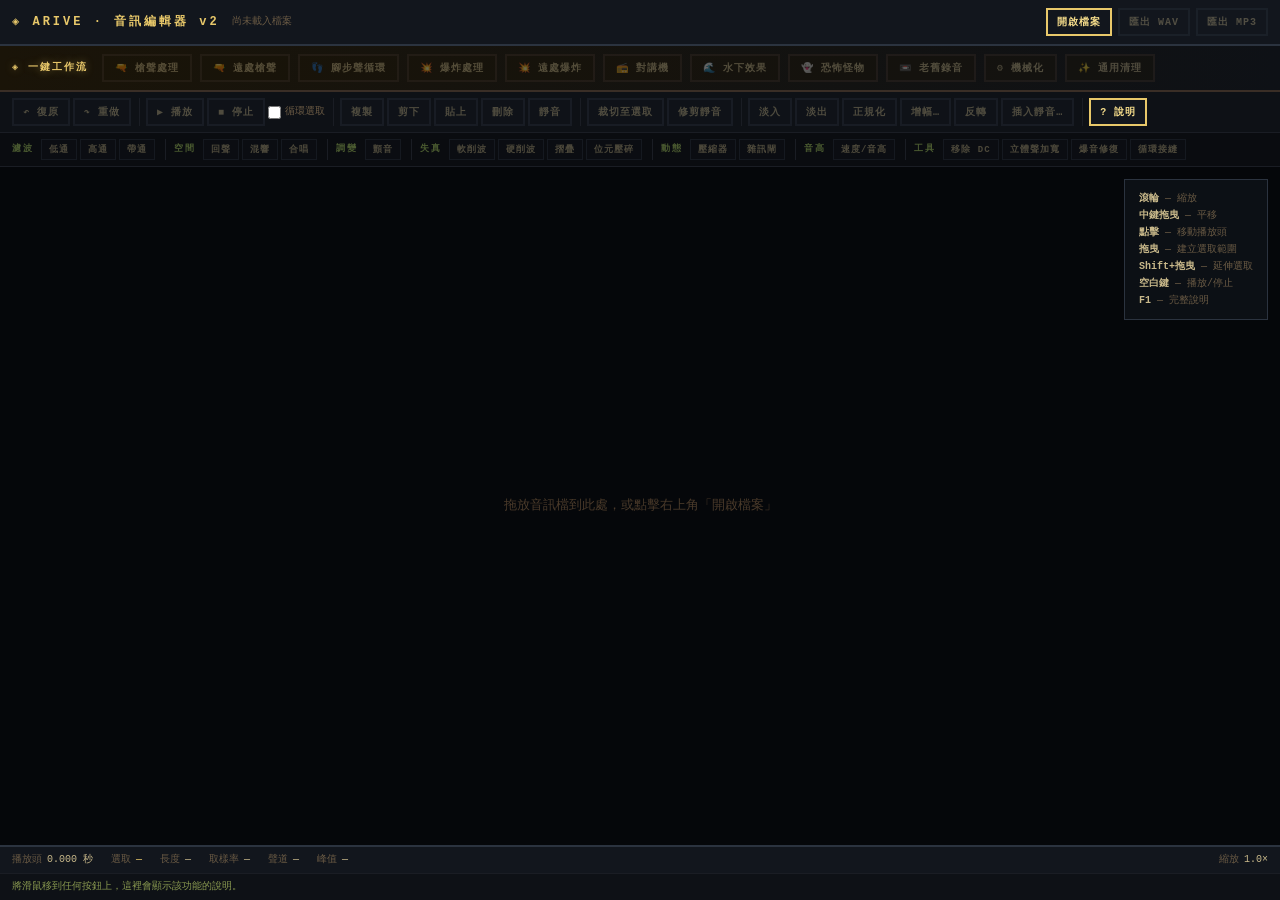
<file: EditorTools/audioEditor.html>
<!DOCTYPE html>
<html lang="zh-Hant">

<head>
  <meta charset="utf-8">
  <title>ARive — 音訊編輯器</title>
  <style>
    * {
      box-sizing: border-box;
      margin: 0;
      padding: 0;
    }

    html,
    body {
      height: 100%;
    }

    body {
      background: #0b0d11;
      color: #c8b88a;
      font: 11px/1.4 "Courier New", "Microsoft JhengHei", monospace;
      display: flex;
      flex-direction: column;
      overflow: hidden;
      user-select: none;
    }

    button {
      font: bold 10px "Courier New", "Microsoft JhengHei", monospace;
      letter-spacing: 1px;
      background: #12161d;
      color: #c8b88a;
      border: 2px solid #2b333f;
      padding: 5px 9px;
      cursor: pointer;
      white-space: nowrap;
      transition: all .1s;
    }

    button:hover:not(:disabled) {
      border-color: #e8c86a;
      color: #f6dd8b;
    }

    button:disabled {
      opacity: .35;
      cursor: not-allowed;
    }

    button.primary {
      border-color: #e8c86a;
      color: #f6dd8b;
    }

    button.primary:hover:not(:disabled) {
      background: #2b1f0f;
    }

    input[type=range] {
      -webkit-appearance: none;
      appearance: none;
      background: #12161d;
      height: 4px;
      outline: none;
      border: 1px solid #2b333f;
      flex: 1;
    }

    input[type=range]::-webkit-slider-thumb {
      -webkit-appearance: none;
      appearance: none;
      width: 10px;
      height: 14px;
      background: #e8c86a;
      cursor: pointer;
      border: 1px solid #05070a;
    }

    input[type=range]::-moz-range-thumb {
      width: 10px;
      height: 14px;
      background: #e8c86a;
      cursor: pointer;
      border: 1px solid #05070a;
    }

    input[type=number],
    select,
    input[type=text] {
      background: #05070a;
      color: #c8b88a;
      border: 1px solid #2b333f;
      padding: 3px 5px;
      font: 11px "Courier New", monospace;
    }

    input[type=number] {
      width: 70px;
    }

    input[type=checkbox] {
      accent-color: #e8c86a;
    }

    header {
      display: flex;
      align-items: center;
      gap: 12px;
      padding: 8px 12px;
      background: #12161d;
      border-bottom: 2px solid #2b333f;
      flex: 0 0 auto;
    }

    .brand {
      font-weight: bold;
      letter-spacing: 3px;
      color: #e8c86a;
      font-size: 12px;
    }

    .file-info {
      color: #6a5a44;
      font-size: 10px;
      flex: 1;
      overflow: hidden;
      text-overflow: ellipsis;
      white-space: nowrap;
    }

    .file-info.modified {
      color: #d04030;
    }

    .actions {
      display: flex;
      gap: 6px;
    }

    .toolbar {
      display: flex;
      gap: 6px;
      padding: 6px 12px;
      flex-wrap: wrap;
      background: #0e1116;
      border-bottom: 1px solid #1a1d24;
      flex: 0 0 auto;
      align-items: center;
    }

    .toolbar .group {
      display: flex;
      gap: 3px;
      padding-right: 8px;
      border-right: 1px solid #1a1d24;
      align-items: center;
    }

    .toolbar .group:last-child {
      border-right: none;
      padding-right: 0;
    }

    .toolbar label {
      color: #6a5a44;
      font-size: 10px;
      display: flex;
      align-items: center;
      gap: 4px;
    }

    .workflowbar {
      display: flex;
      gap: 8px;
      padding: 8px 12px;
      flex-wrap: wrap;
      background: linear-gradient(to right, #1a1408 0%, #0e1116 100%);
      border-bottom: 2px solid #3a2e26;
      flex: 0 0 auto;
      align-items: center;
    }

    .wflabel {
      color: #e8c86a;
      font-size: 10px;
      letter-spacing: 2px;
      font-weight: bold;
      padding-right: 6px;
      text-shadow: 0 0 8px rgba(232, 200, 106, .4);
    }

    .workflowbar button {
      background: #1a1408;
      border-color: #3a2e26;
      font-size: 10px;
      padding: 5px 11px;
    }

    .workflowbar button:hover:not(:disabled) {
      background: #2b1f0f;
      border-color: #e8c86a;
    }

    .fxbar {
      display: flex;
      gap: 8px;
      padding: 6px 12px;
      flex-wrap: wrap;
      background: #0a0c10;
      border-bottom: 1px solid #1a1d24;
      flex: 0 0 auto;
      align-items: center;
    }

    .fxgroup {
      display: flex;
      gap: 3px;
      padding-right: 10px;
      border-right: 1px solid #1a1d24;
      align-items: center;
    }

    .fxgroup:last-child {
      border-right: none;
      padding-right: 0;
    }

    .fxlabel {
      color: #4a5a30;
      font-size: 9px;
      letter-spacing: 2px;
      padding-right: 4px;
      font-weight: bold;
    }

    .fxgroup button {
      font-size: 9px;
      padding: 3px 7px;
      background: #0e1116;
      border-width: 1px;
    }

    .viewport {
      flex: 1;
      position: relative;
      min-height: 0;
      background: #05070a;
      overflow: hidden;
    }

    #wave {
      position: absolute;
      inset: 0;
      width: 100%;
      height: 100%;
      display: block;
      cursor: crosshair;
    }

    .status {
      display: flex;
      gap: 18px;
      padding: 6px 12px;
      background: #12161d;
      border-top: 2px solid #2b333f;
      flex: 0 0 auto;
      font-size: 10px;
      color: #6a5a44;
      align-items: center;
      flex-wrap: wrap;
    }

    .status .item {
      display: flex;
      gap: 5px;
      align-items: center;
    }

    .status .val {
      color: #c8b88a;
    }

    .status .val.sel {
      color: #e8c86a;
    }

    .status .spacer {
      flex: 1;
    }

    .desc-bar {
      padding: 6px 12px;
      background: #0e1116;
      border-top: 1px solid #1a1d24;
      font-size: 10px;
      color: #8a9a50;
      min-height: 24px;
      display: flex;
      align-items: center;
      gap: 8px;
      flex: 0 0 auto;
    }

    .desc-bar b {
      color: #e8c86a;
    }

    .desc-bar .key {
      background: #12161d;
      border: 1px solid #2b333f;
      padding: 1px 5px;
      color: #c8b88a;
    }

    .help {
      position: absolute;
      top: 12px;
      right: 12px;
      background: rgba(14, 17, 22, .92);
      border: 1px solid #2b333f;
      padding: 10px 14px;
      font-size: 10px;
      color: #6a5a44;
      pointer-events: none;
      line-height: 1.7;
      max-width: 260px;
    }

    .help b {
      color: #c8b88a;
    }

    .modal {
      position: fixed;
      inset: 0;
      background: rgba(0, 0, 0, .85);
      display: none;
      align-items: center;
      justify-content: center;
      z-index: 100;
    }

    .modal.open {
      display: flex;
    }

    .modal-content {
      background: #0e1116;
      border: 2px solid #e8c86a;
      padding: 18px;
      max-width: 720px;
      max-height: 85vh;
      overflow-y: auto;
      line-height: 1.8;
    }

    .modal-content h2 {
      color: #e8c86a;
      letter-spacing: 3px;
      font-size: 13px;
      margin-bottom: 12px;
      padding-bottom: 8px;
      border-bottom: 1px solid #2b333f;
    }

    .modal-content h3 {
      color: #f6dd8b;
      letter-spacing: 2px;
      font-size: 11px;
      margin: 14px 0 6px;
    }

    .modal-content table {
      width: 100%;
      border-collapse: collapse;
      font-size: 11px;
    }

    .modal-content td {
      padding: 4px 8px;
      border-bottom: 1px solid #1a1d24;
      vertical-align: top;
    }

    .modal-content td:first-child {
      color: #e8c86a;
      font-weight: bold;
      white-space: nowrap;
      width: 130px;
    }

    .modal-content .kbd {
      background: #12161d;
      border: 1px solid #2b333f;
      padding: 1px 6px;
      color: #c8b88a;
      font-size: 10px;
      border-radius: 2px;
    }

    .modal-actions {
      display: flex;
      gap: 8px;
      justify-content: flex-end;
      margin-top: 16px;
      padding-top: 12px;
      border-top: 1px solid #1a1d24;
    }

    .fx-field {
      display: flex;
      align-items: center;
      gap: 10px;
      margin-bottom: 10px;
      font-size: 11px;
    }

    .fx-field>label {
      flex: 0 0 140px;
      color: #6a5a44;
    }

    .fx-field>input[type=range] {
      flex: 1;
    }

    .fx-field>.fx-val {
      flex: 0 0 90px;
      text-align: right;
      color: #c8b88a;
      background: #05070a;
      padding: 2px 6px;
      border: 1px solid #1a1d24;
      font-size: 10px;
    }

    .fx-desc {
      font-size: 10px;
      color: #6a5a44;
      background: #05070a;
      padding: 8px 10px;
      border-left: 2px solid #2b333f;
      margin-bottom: 14px;
      line-height: 1.6;
      white-space: pre-line;
    }

    .presets-section {
      margin-bottom: 14px;
      padding: 10px 12px;
      background: linear-gradient(to right, #1a1408, #0e1116);
      border: 1px solid #3a2e26;
      border-radius: 2px;
    }

    .presets-section .ps-title {
      color: #e8c86a;
      font-size: 10px;
      letter-spacing: 2px;
      margin-bottom: 8px;
      font-weight: bold;
    }

    .presets-row {
      display: flex;
      flex-wrap: wrap;
      gap: 6px;
    }

    .presets-row button {
      background: #1a1408;
      border-color: #3a2e26;
      font-size: 10px;
      padding: 4px 10px;
    }

    .presets-row button:hover:not(:disabled) {
      background: #2b1f0f;
      border-color: #e8c86a;
    }

    .user-presets {
      margin-top: 10px;
      padding-top: 10px;
      border-top: 1px dashed #2b333f;
    }

    .user-presets .up-row {
      display: flex;
      gap: 6px;
      align-items: center;
      margin-bottom: 6px;
      flex-wrap: wrap;
    }

    .user-presets .up-name {
      background: #05070a;
      border: 1px solid #2b333f;
      color: #c8b88a;
      padding: 3px 8px;
      font-size: 10px;
      flex: 1;
      min-width: 120px;
    }

    .preview-bar {
      display: flex;
      gap: 8px;
      align-items: center;
      padding: 8px 12px;
      margin-top: 10px;
      background: #05070a;
      border: 1px solid #1a1d24;
      font-size: 10px;
      color: #6a5a44;
    }

    .preview-bar b {
      color: #e8c86a;
    }

    .preview-bar .hint {
      flex: 1;
    }

    .range-note {
      margin: 8px 0 12px;
      padding: 6px 10px;
      background: #1a1408;
      border: 1px solid #3a2e26;
      font-size: 10px;
      color: #e8c86a;
      display: flex;
      align-items: center;
      gap: 8px;
    }

    .range-note .tag {
      background: #2b1f0f;
      padding: 2px 6px;
      border: 1px solid #e8c86a;
      letter-spacing: 1px;
    }

    .wf-progress {
      padding: 12px;
      background: #05070a;
      border: 1px solid #1a1d24;
      margin: 12px 0;
      font-size: 11px;
      color: #8a9a50;
      max-height: 200px;
      overflow-y: auto;
    }

    .wf-step {
      padding: 4px 0;
      display: flex;
      align-items: center;
      gap: 8px;
      border-bottom: 1px solid #0e1116;
    }

    .wf-step .icon {
      color: #e8c86a;
      width: 16px;
    }

    .wf-step .name {
      flex: 1;
      color: #c8b88a;
    }

    .wf-step .status {
      color: #6a5a44;
      font-size: 10px;
    }

    .wf-step.done .status {
      color: #8a9a50;
    }

    .toast {
      position: fixed;
      left: 50%;
      bottom: 60px;
      transform: translateX(-50%);
      background: #12161d;
      border: 2px solid #e8c86a;
      color: #f6dd8b;
      padding: 8px 16px;
      letter-spacing: 2px;
      font-size: 11px;
      opacity: 0;
      transition: opacity .2s;
      pointer-events: none;
      z-index: 200;
    }

    .toast.show {
      opacity: 1;
    }

    ::-webkit-scrollbar {
      width: 10px;
      height: 10px;
    }

    ::-webkit-scrollbar-track {
      background: #05070a;
    }

    ::-webkit-scrollbar-thumb {
      background: #2b333f;
      border: 2px solid #05070a;
    }

    ::-webkit-scrollbar-thumb:hover {
      background: #e8c86a;
    }

    .drop-overlay {
      position: absolute;
      inset: 0;
      display: none;
      background: rgba(232, 200, 106, .08);
      border: 3px dashed #e8c86a;
      align-items: center;
      justify-content: center;
      color: #e8c86a;
      letter-spacing: 4px;
      font-size: 16px;
      pointer-events: none;
      z-index: 10;
    }

    .drop-overlay.show {
      display: flex;
    }
  </style>
</head>

<body>

  <header>
    <div class="brand">◈ ARIVE · 音訊編輯器 v2</div>
    <div class="file-info" id="fileInfo">尚未載入檔案</div>
    <div class="actions">
      <button id="btnOpen" class="primary" data-desc="開啟音訊檔（支援 MP3 / WAV / OGG / FLAC / M4A），或以拖放方式丟到畫面。">開啟檔案</button>
      <button id="btnExportWav" disabled data-desc="將目前的樣本資料匯出成 16 位元 WAV 檔案。">匯出 WAV</button>
      <button id="btnExportMp3" disabled data-desc="將目前的樣本資料匯出成 192 kbps MP3。">匯出 MP3</button>
      <input type="file" id="filePicker" accept="audio/*" hidden>
    </div>
  </header>

  <div class="workflowbar">
    <span class="wflabel">◈ 一鍵工作流</span>
    <button data-workflow="gunshot" disabled data-desc="槍聲標準處理：移除 DC → 正規化 → 輕度壓縮 → 淡出（5ms）。套用於選取範圍；無選取時套用於整段。">🔫
      槍聲處理</button>
    <button data-workflow="gunshot_far" disabled data-desc="遠處槍聲：低通（1.8kHz）→ 小房間殘響 → 輕微壓縮。">🔫 遠處槍聲</button>
    <button data-workflow="footstep" disabled data-desc="腳步聲循環：移除 DC → 修剪靜音 → 循環接縫（30ms）→ 正規化 → 雜訊閘。">👣 腳步聲循環</button>
    <button data-workflow="explosion" disabled data-desc="爆炸處理：移除 DC → 正規化 → 壓縮 → 軟削波 → 淡出。">💥 爆炸處理</button>
    <button data-workflow="distant_boom" disabled data-desc="遠處爆炸：低通（1.2kHz）→ 大廳殘響 → 壓縮。">💥 遠處爆炸</button>
    <button data-workflow="radio" disabled data-desc="對講機效果：帶通（1.5kHz）→ 軟削波 → 位元壓碎（8bit, 2x）→ 高通（300Hz）。">📻
      對講機</button>
    <button data-workflow="underwater" disabled data-desc="水下效果：低通（600Hz）→ 混響 → 輕微顫音。">🌊 水下效果</button>
    <button data-workflow="horror" disabled data-desc="恐怖怪物：重新取樣（-5 半音）→ 混響 → 軟削波 → 立體聲加寬。">👻 恐怖怪物</button>
    <button data-workflow="old_tape" disabled data-desc="老舊錄音：高通（150Hz）→ 軟削波 → 位元壓碎 → 輕微回聲。">📼 老舊錄音</button>
    <button data-workflow="mechanical" disabled data-desc="機械化：顫音 → 軟削波 → 立體聲加寬。">⚙ 機械化</button>
    <button data-workflow="clean_up" disabled data-desc="通用清理：移除 DC → 修剪靜音 → 爆音修復 → 正規化 → 淡出。">✨ 通用清理</button>
  </div>

  <div class="toolbar">
    <div class="group">
      <button id="btnUndo" disabled data-desc="復原上一次的編輯動作。" data-key="Ctrl+Z">↶ 復原</button>
      <button id="btnRedo" disabled data-desc="重做剛才被復原的編輯動作。" data-key="Ctrl+Y">↷ 重做</button>
    </div>

    <div class="group">
      <button id="btnPlay" disabled data-desc="從播放頭位置開始播放；勾選「循環選取」時在選取範圍內循環。" data-key="Space">▶ 播放</button>
      <button id="btnStop" disabled data-desc="停止播放。" data-key="Esc">■ 停止</button>
      <label title="勾選後播放時會不斷循環選取範圍。">
        <input type="checkbox" id="chkLoop"> 循環選取
      </label>
    </div>

    <div class="group">
      <button id="btnCopy" disabled data-desc="複製選取範圍到剪貼簿。" data-key="Ctrl+C">複製</button>
      <button id="btnCut" disabled data-desc="剪下選取範圍。" data-key="Ctrl+X">剪下</button>
      <button id="btnPaste" disabled data-desc="貼上剪貼簿內容。" data-key="Ctrl+V">貼上</button>
      <button id="btnDelete" disabled data-desc="刪除選取範圍。" data-key="Delete">刪除</button>
      <button id="btnSilence" disabled data-desc="將選取範圍靜音。">靜音</button>
    </div>

    <div class="group">
      <button id="btnTrimSel" disabled data-desc="裁切成只保留選取範圍。">裁切至選取</button>
      <button id="btnTrimSilence" disabled data-desc="自動修剪開頭與結尾的無聲段落（作用於整段）。">修剪靜音</button>
    </div>

    <div class="group">
      <button id="btnFadeIn" disabled data-desc="對選取範圍施加線性淡入（無選取時作用於整段）。">淡入</button>
      <button id="btnFadeOut" disabled data-desc="對選取範圍施加線性淡出（無選取時作用於整段）。">淡出</button>
      <button id="btnNormalize" disabled data-desc="將選取範圍內的峰值調整到 -1 dBFS。">正規化</button>
      <button id="btnAmplify" disabled data-desc="開啟增幅對話框（作用於選取範圍）。">增幅…</button>
      <button id="btnReverse" disabled data-desc="反轉選取範圍的樣本順序。">反轉</button>
      <button id="btnInsertSilence" disabled data-desc="在播放頭插入靜音。">插入靜音…</button>
    </div>

    <div class="group">
      <button id="btnHelp" class="primary" data-desc="顯示完整的功能說明。" data-key="F1">? 說明</button>
    </div>
  </div>

  <div class="fxbar">
    <div class="fxgroup">
      <span class="fxlabel">濾波</span>
      <button data-fx="lowpass" disabled data-desc="低通濾波：衰減高頻，讓聲音變悶。">低通</button>
      <button data-fx="highpass" disabled data-desc="高通濾波：衰減低頻，讓聲音變薄。">高通</button>
      <button data-fx="bandpass" disabled data-desc="帶通濾波：只保留某頻率範圍。">帶通</button>
    </div>
    <div class="fxgroup">
      <span class="fxlabel">空間</span>
      <button data-fx="echo" disabled data-desc="回聲：加入固定延遲的重複音。">回聲</button>
      <button data-fx="reverb" disabled data-desc="混響：模擬房間殘響。">混響</button>
      <button data-fx="chorus" disabled data-desc="合唱：延遲調變複製。">合唱</button>
    </div>
    <div class="fxgroup">
      <span class="fxlabel">調變</span>
      <button data-fx="tremolo" disabled data-desc="顫音：週期性音量調變。">顫音</button>
    </div>
    <div class="fxgroup">
      <span class="fxlabel">失真</span>
      <button data-fx="softclip" disabled data-desc="軟削波：溫和飽和。">軟削波</button>
      <button data-fx="hardclip" disabled data-desc="硬削波：粗糙破音。">硬削波</button>
      <button data-fx="foldback" disabled data-desc="摺疊失真：金屬科幻感。">摺疊</button>
      <button data-fx="bitcrush" disabled data-desc="位元壓碎：復古 8-bit 感。">位元壓碎</button>
    </div>
    <div class="fxgroup">
      <span class="fxlabel">動態</span>
      <button data-fx="compressor" disabled data-desc="壓縮器：縮小動態範圍。">壓縮器</button>
      <button data-fx="gate" disabled data-desc="雜訊閘：衰減低音量段落。">雜訊閘</button>
    </div>
    <div class="fxgroup">
      <span class="fxlabel">音高</span>
      <button data-fx="resample" disabled data-desc="重新取樣：同時改變音高與長度。">速度/音高</button>
    </div>
    <div class="fxgroup">
      <span class="fxlabel">工具</span>
      <button data-fx="removedc" disabled data-desc="移除直流偏移。">移除 DC</button>
      <button data-fx="stereowiden" disabled data-desc="立體聲加寬。">立體聲加寬</button>
      <button data-fx="declick" disabled data-desc="爆音修復。">爆音修復</button>
      <button data-fx="loopcrossfade" disabled data-desc="循環接縫：尾端交叉淡入開頭。">循環接縫</button>
    </div>
  </div>

  <div class="viewport" id="viewport">
    <canvas id="wave"></canvas>
    <div class="drop-overlay" id="dropOverlay">放開以載入音訊檔</div>
    <div class="help">
      <b>滾輪</b> — 縮放<br>
      <b>中鍵拖曳</b> — 平移<br>
      <b>點擊</b> — 移動播放頭<br>
      <b>拖曳</b> — 建立選取範圍<br>
      <b>Shift+拖曳</b> — 延伸選取<br>
      <b>空白鍵</b> — 播放/停止<br>
      <b>F1</b> — 完整說明
    </div>
  </div>

  <div class="status">
    <div class="item">播放頭 <span class="val" id="stPos">0.000 秒</span></div>
    <div class="item">選取 <span class="val sel" id="stSel">—</span></div>
    <div class="item">長度 <span class="val" id="stLen">—</span></div>
    <div class="item">取樣率 <span class="val" id="stRate">—</span></div>
    <div class="item">聲道 <span class="val" id="stCh">—</span></div>
    <div class="item">峰值 <span class="val" id="stPeak">—</span></div>
    <div class="spacer"></div>
    <div class="item">縮放 <span class="val" id="stZoom">1.0×</span></div>
  </div>

  <div class="desc-bar" id="descBar">
    <span id="descText">將滑鼠移到任何按鈕上，這裡會顯示該功能的說明。</span>
  </div>

  <div class="modal" id="ampModal">
    <div class="modal-content" style="max-width:420px">
      <h2>◈ 增幅</h2>
      <div style="display:flex;align-items:center;gap:8px;margin-bottom:10px">
        <label style="flex:0 0 90px;color:#6a5a44">增益（dB）</label>
        <input type="range" id="ampSlider" min="-24" max="24" step="0.5" value="0">
        <span id="ampVal" style="flex:0 0 40px;text-align:right;color:#c8b88a">0.0</span>
      </div>
      <div style="font-size:10px;color:#6a5a44">
        作用於選取範圍；若沒有選取則作用於整段。
      </div>
      <div class="modal-actions">
        <button id="ampCancel">取消</button>
        <button id="ampApply" class="primary">套用</button>
      </div>
    </div>
  </div>

  <div class="modal" id="silModal">
    <div class="modal-content" style="max-width:420px">
      <h2>◈ 插入靜音</h2>
      <div style="display:flex;align-items:center;gap:8px;margin-bottom:10px">
        <label style="flex:0 0 90px;color:#6a5a44">秒數</label>
        <input type="number" id="silSecs" min="0.001" max="10" step="0.05" value="0.2">
      </div>
      <div class="modal-actions">
        <button id="silCancel">取消</button>
        <button id="silApply" class="primary">插入</button>
      </div>
    </div>
  </div>

  <div class="modal" id="fxModal">
    <div class="modal-content" style="max-width:640px">
      <h2 id="fxTitle">◈ 效果</h2>
      <div class="fx-desc" id="fxDesc"></div>

      <div class="range-note" id="fxRangeNote">
        <span class="tag" id="fxRangeTag">整段</span>
        <span id="fxRangeText">—</span>
      </div>

      <div class="presets-section" id="fxPresetsSection">
        <div class="ps-title">◈ 快速預設集</div>
        <div class="presets-row" id="fxPresets"></div>
      </div>

      <div id="fxFields"></div>

      <div class="user-presets">
        <div class="ps-title" style="color:#8a9a50;font-size:10px;letter-spacing:2px;margin-bottom:8px">
          ◈ 我的預設集
        </div>
        <div id="fxUserPresets"></div>
        <div class="up-row">
          <input type="text" class="up-name" id="fxPresetName" placeholder="輸入名稱後按儲存…" maxlength="40">
          <button id="fxSavePreset">💾 儲存目前參數</button>
        </div>
      </div>

      <div class="preview-bar">
        <b>◈ 試聽</b>
        <span class="hint">套用前先聽一下效果（不會修改檔案）</span>
        <button id="fxPreview">▶ 試聽</button>
        <button id="fxPreviewStop" disabled>■ 停止</button>
      </div>

      <div class="modal-actions">
        <button id="fxCancel">取消</button>
        <button id="fxApply" class="primary">套用效果</button>
      </div>
    </div>
  </div>

  <div class="modal" id="wfModal">
    <div class="modal-content" style="max-width:520px">
      <h2 id="wfTitle">◈ 執行工作流</h2>
      <div class="fx-desc" id="wfDesc"></div>
      <div class="range-note" id="wfRangeNote">
        <span class="tag" id="wfRangeTag">整段</span>
        <span id="wfRangeText">—</span>
      </div>
      <div class="wf-progress" id="wfProgress"></div>
      <div class="modal-actions">
        <button id="wfCancel">取消</button>
        <button id="wfClose" class="primary" disabled>完成</button>
      </div>
    </div>
  </div>

  <div class="modal" id="helpModal">
    <div class="modal-content">
      <h2>◈ ARIVE 音訊編輯器 — 完整功能說明</h2>

      <h3>套用範圍規則</h3>
      <table>
        <tr>
          <td>有選取範圍</td>
          <td>所有效果與工作流<b>只作用於選取範圍</b>。選取外完全不受影響。</td>
        </tr>
        <tr>
          <td>沒有選取</td>
          <td>效果作用於整段音訊（與舊版行為相同）。</td>
        </tr>
        <tr>
          <td>重新取樣</td>
          <td>選取範圍會被替換成重新取樣後的樣本，長度改變、選取範圍自動更新。</td>
        </tr>
      </table>

      <h3>一鍵工作流</h3>
      <table>
        <tr>
          <td>槍聲處理</td>
          <td>移除 DC → 正規化 → 輕度壓縮 → 淡出。</td>
        </tr>
        <tr>
          <td>遠處槍聲</td>
          <td>低通 + 小殘響 + 輕壓縮。</td>
        </tr>
        <tr>
          <td>腳步聲循環</td>
          <td>移除 DC → 修剪靜音 → 循環接縫 → 正規化 → 雜訊閘。</td>
        </tr>
        <tr>
          <td>爆炸處理</td>
          <td>移除 DC → 正規化 → 壓縮 → 軟削波 → 淡出。</td>
        </tr>
        <tr>
          <td>對講機</td>
          <td>帶通 → 軟削波 → 位元壓碎 → 高通。</td>
        </tr>
        <tr>
          <td>水下效果</td>
          <td>低通 → 混響 → 顫音。</td>
        </tr>
        <tr>
          <td>恐怖怪物</td>
          <td>重新取樣（-5）→ 混響 → 軟削波 → 立體聲加寬。</td>
        </tr>
        <tr>
          <td>老舊錄音</td>
          <td>高通 → 軟削波 → 位元壓碎 → 回聲。</td>
        </tr>
        <tr>
          <td>機械化</td>
          <td>顫音 → 軟削波 → 立體聲加寬。</td>
        </tr>
        <tr>
          <td>通用清理</td>
          <td>移除 DC → 修剪靜音 → 爆音修復 → 正規化 → 淡出。</td>
        </tr>
      </table>

      <h3>效果對話框</h3>
      <table>
        <tr>
          <td>快速預設集</td>
          <td>每個效果提供 3–6 個預設參數，一鍵套用。</td>
        </tr>
        <tr>
          <td>我的預設集</td>
          <td>調整好參數後輸入名稱、按「儲存」，即可重複使用。</td>
        </tr>
        <tr>
          <td>試聽</td>
          <td>套用前先聽效果，不會修改檔案。</td>
        </tr>
      </table>

      <h3>鍵盤快捷鍵</h3>
      <table>
        <tr>
          <td><span class="kbd">Space</span></td>
          <td>播放 / 停止</td>
        </tr>
        <tr>
          <td><span class="kbd">Esc</span></td>
          <td>停止 / 關閉對話框</td>
        </tr>
        <tr>
          <td><span class="kbd">Delete</span></td>
          <td>刪除選取範圍</td>
        </tr>
        <tr>
          <td><span class="kbd">Ctrl</span>+<span class="kbd">Z</span> / <span class="kbd">Y</span></td>
          <td>復原 / 重做</td>
        </tr>
        <tr>
          <td><span class="kbd">Ctrl</span>+<span class="kbd">C</span>/<span class="kbd">X</span>/<span
              class="kbd">V</span></td>
          <td>複製 / 剪下 / 貼上</td>
        </tr>
        <tr>
          <td><span class="kbd">Ctrl</span>+<span class="kbd">A</span></td>
          <td>全選</td>
        </tr>
        <tr>
          <td><span class="kbd">F1</span></td>
          <td>顯示此說明</td>
        </tr>
      </table>

      <div class="modal-actions">
        <button id="helpClose" class="primary">關閉</button>
      </div>
    </div>
  </div>

  <div class="toast" id="toast"></div>

  <script>
    "use strict";

    /* ============================================================
       1. 全域狀態
       ============================================================ */
    let actx = null;
    let channels = null;
    let sampleRate = 44100;
    let fileName = null;
    let modified = false;

    let cursor = 0;
    let selStart = -1, selEnd = -1;
    let viewStart = 0, viewEnd = 0;

    let playing = false;
    let sourceNode = null;
    let playStartCtx = 0;
    let playStartSample = 0;
    let loopSel = false;

    let undoStack = [], redoStack = [];
    const UNDO_MAX = 30;
    let clipboard = null;

    let needsRedraw = true;
    let dragging = null;
    let dragStartSample = 0;
    let dragStartX = 0;

    let previewSource = null;

    const USER_PRESETS_KEY = "arive-audio-editor-presets-v1";
    let userPresets = {};

    /* ============================================================
       2. 音訊工具
       ============================================================ */
    function audio() {
      if (actx) return actx;
      actx = new (window.AudioContext || window.webkitAudioContext)();
      return actx;
    }
    function numChannels() { return channels ? channels.length : 0; }
    function numSamples() { return channels ? channels[0].length : 0; }

    /* 效果套用範圍：有選取 → 選取；無選取 → 整段。 */
    function getApplyRange() {
      if (selStart >= 0 && selEnd > selStart) return [selStart, selEnd];
      return [0, numSamples()];
    }
    function describeRange(range) {
      const [a, b] = range;
      const isSel = (selStart >= 0 && selEnd > selStart);
      return (isSel ? "選取" : "整段") + "　" +
        (a / sampleRate).toFixed(3) + "s → " + (b / sampleRate).toFixed(3) + "s" +
        "（" + ((b - a) / sampleRate).toFixed(3) + " 秒）";
    }

    function rebuildBuffer() {
      const c = audio();
      const buf = c.createBuffer(numChannels(), numSamples(), sampleRate);
      for (let i = 0; i < channels.length; i++) buf.copyToChannel(channels[i], i);
      return buf;
    }
    function loadChannelsFromBuffer(buf) {
      const out = [];
      for (let i = 0; i < buf.numberOfChannels; i++)
        out.push(new Float32Array(buf.getChannelData(i)));
      return out;
    }

    /* ============================================================
       3. 檔案載入
       ============================================================ */
    async function loadFile(file) {
      const ab = await file.arrayBuffer();
      const buf = await audio().decodeAudioData(ab);
      channels = loadChannelsFromBuffer(buf);
      sampleRate = buf.sampleRate;
      fileName = file.name;
      modified = false;
      cursor = 0; selStart = selEnd = -1;
      viewStart = 0; viewEnd = numSamples();
      undoStack.length = 0; redoStack.length = 0;
      clipboard = null;
      stopPlayback(); stopPreview();
      markDirty(); updateStatus(); updateButtons(); updateFileInfo();
    }

    /* ============================================================
       4. 復原 / 重做
       ============================================================ */
    function snapshot() {
      return { channels: channels.map(c => new Float32Array(c)), selStart, selEnd, cursor };
    }
    function restoreSnapshot(s) {
      channels = s.channels.map(c => new Float32Array(c));
      selStart = s.selStart; selEnd = s.selEnd; cursor = s.cursor;
    }
    function pushUndo() {
      if (!channels) return;
      undoStack.push(snapshot());
      if (undoStack.length > UNDO_MAX) undoStack.shift();
      redoStack.length = 0;
      modified = true;
      updateButtons(); updateFileInfo();
    }
    function undo() {
      if (!undoStack.length) return;
      redoStack.push(snapshot());
      restoreSnapshot(undoStack.pop());
      clampViewAndCursor(); markDirty(); updateStatus(); updateButtons(); updateFileInfo();
    }
    function redo() {
      if (!redoStack.length) return;
      undoStack.push(snapshot());
      restoreSnapshot(redoStack.pop());
      clampViewAndCursor(); markDirty(); updateStatus(); updateButtons(); updateFileInfo();
    }

    /* ============================================================
       5. 選取與基本編輯
       ============================================================ */
    function hasSelection() { return selStart >= 0 && selEnd > selStart; }
    function selRange() { return hasSelection() ? [selStart, selEnd] : [0, numSamples()]; }

    function deleteSelection() {
      if (!hasSelection()) return;
      pushUndo();
      const a = selStart, b = selEnd;
      const newLen = numSamples() - (b - a);
      channels = channels.map(ch => {
        const out = new Float32Array(newLen);
        out.set(ch.subarray(0, a), 0);
        out.set(ch.subarray(b), a);
        return out;
      });
      cursor = a; selStart = selEnd = -1;
      clampViewAndCursor(); markDirty(); updateStatus(); updateButtons();
    }

    function silenceSelection() {
      const [a, b] = selRange();
      if (b <= a) return;
      pushUndo();
      for (const ch of channels) ch.fill(0, a, b);
      markDirty(); updateStatus();
    }

    function copySelection() {
      const [a, b] = selRange();
      if (b <= a) return;
      clipboard = {
        channels: channels.map(ch => new Float32Array(ch.subarray(a, b))),
        sampleRate
      };
      toast("已複製 " + ((b - a) / sampleRate).toFixed(3) + " 秒");
      updateButtons();
    }
    function cutSelection() { if (hasSelection()) { copySelection(); deleteSelection(); } }

    function pasteAtCursor() {
      if (!clipboard) return;
      pushUndo();
      const [a, b] = hasSelection() ? [selStart, selEnd] : [cursor, cursor];
      const pasteLen = clipboard.channels[0].length;
      let srcChans = clipboard.channels;
      const tc = numChannels();
      if (srcChans.length === 1 && tc > 1) {
        srcChans = new Array(tc).fill(0).map(() => new Float32Array(srcChans[0]));
      } else if (srcChans.length > 1 && tc === 1) {
        const mixed = new Float32Array(srcChans[0].length);
        for (const s of srcChans) for (let i = 0; i < mixed.length; i++) mixed[i] += s[i] / srcChans.length;
        srcChans = [mixed];
      } else if (srcChans.length !== tc) {
        const out = [];
        for (let i = 0; i < tc; i++) out.push(srcChans[i] || new Float32Array(srcChans[0].length));
        srcChans = out;
      }
      const newLen = numSamples() - (b - a) + pasteLen;
      channels = channels.map((ch, ci) => {
        const out = new Float32Array(newLen);
        out.set(ch.subarray(0, a), 0);
        out.set(srcChans[ci], a);
        out.set(ch.subarray(b), a + pasteLen);
        return out;
      });
      cursor = a + pasteLen; selStart = a; selEnd = a + pasteLen;
      clampViewAndCursor(); markDirty(); updateStatus(); updateButtons();
    }

    function trimToSelection() {
      if (!hasSelection()) return;
      pushUndo();
      const a = selStart, b = selEnd;
      channels = channels.map(ch => ch.slice(a, b));
      cursor = 0; selStart = selEnd = -1;
      viewStart = 0; viewEnd = numSamples();
      markDirty(); updateStatus(); updateButtons();
    }

    function trimSilence() {
      const th = 10 ** (-60 / 20);
      const n = numSamples();
      let first = 0, last = n - 1;
      while (first < n && channels.every(c => Math.abs(c[first]) <= th)) first++;
      while (last >= first && channels.every(c => Math.abs(c[last]) <= th)) last--;
      if (first >= last) return false;
      const pad = Math.round(sampleRate * 0.005);
      first = Math.max(0, first - pad);
      last = Math.min(n - 1, last + pad);
      channels = channels.map(c => c.slice(first, last + 1));
      cursor = 0; selStart = selEnd = -1;
      viewStart = 0; viewEnd = numSamples();
      return true;
    }

    function applyFade(fadeIn, range) {
      const [a, b] = range || selRange();
      if (b <= a) return;
      const span = b - a;
      for (const ch of channels)
        for (let i = 0; i < span; i++) {
          const t = i / (span - 1 || 1);
          ch[a + i] *= fadeIn ? t : 1 - t;
        }
    }

    function normalize(targetDb, range) {
      if (!channels) return;
      const [a, b] = range || selRange();
      let peak = 0;
      for (const ch of channels)
        for (let i = a; i < b; i++) peak = Math.max(peak, Math.abs(ch[i]));
      if (peak < 1e-9) return;
      const gain = 10 ** ((targetDb == null ? -1 : targetDb) / 20) / peak;
      for (const ch of channels) for (let i = a; i < b; i++) ch[i] *= gain;
    }

    function amplify(db, range) {
      if (!channels) return;
      const [a, b] = range || selRange();
      const gain = 10 ** (db / 20);
      for (const ch of channels)
        for (let i = a; i < b; i++) {
          let v = ch[i] * gain;
          ch[i] = v > 1 ? 1 : v < -1 ? -1 : v;
        }
    }

    function reverse(range) {
      if (!channels) return;
      const [a, b] = range || selRange();
      for (const ch of channels)
        for (let i = a, j = b - 1; i < j; i++, j--) {
          const t = ch[i]; ch[i] = ch[j]; ch[j] = t;
        }
    }

    function insertSilence(seconds) {
      if (!channels) return;
      const n = Math.max(1, Math.round(seconds * sampleRate));
      pushUndo();
      const pos = cursor;
      channels = channels.map(ch => {
        const out = new Float32Array(ch.length + n);
        out.set(ch.subarray(0, pos), 0);
        out.set(ch.subarray(pos), pos + n);
        return out;
      });
      cursor = pos + n; selStart = pos; selEnd = pos + n;
      markDirty(); updateStatus(); updateButtons();
    }

    /* ============================================================
       6. 音效處理 DSP 核心（全部支援 range 參數）
       ============================================================ */
    function applyBiquad(type, freqHz, q, range) {
      const [rStart, rEnd] = range || [0, numSamples()];
      const w0 = 2 * Math.PI * Math.max(20, Math.min(sampleRate / 2 - 1, freqHz)) / sampleRate;
      const cosw = Math.cos(w0), sinw = Math.sin(w0);
      const alpha = sinw / (2 * Math.max(0.0001, q));
      let b0, b1, b2, a0, a1, a2;
      if (type === "lowpass") {
        b0 = (1 - cosw) / 2; b1 = 1 - cosw; b2 = (1 - cosw) / 2;
        a0 = 1 + alpha; a1 = -2 * cosw; a2 = 1 - alpha;
      } else if (type === "highpass") {
        b0 = (1 + cosw) / 2; b1 = -(1 + cosw); b2 = (1 + cosw) / 2;
        a0 = 1 + alpha; a1 = -2 * cosw; a2 = 1 - alpha;
      } else {
        b0 = alpha; b1 = 0; b2 = -alpha;
        a0 = 1 + alpha; a1 = -2 * cosw; a2 = 1 - alpha;
      }
      const nb0 = b0 / a0, nb1 = b1 / a0, nb2 = b2 / a0;
      const na1 = a1 / a0, na2 = a2 / a0;
      for (const ch of channels) {
        let x1 = 0, x2 = 0, y1 = 0, y2 = 0;
        // 預熱：選取範圍之前的樣本只推進濾波器狀態，不寫入
        for (let i = 0; i < rEnd; i++) {
          const x = ch[i];
          const y = nb0 * x + nb1 * x1 + nb2 * x2 - na1 * y1 - na2 * y2;
          if (i >= rStart) ch[i] = y;
          x2 = x1; x1 = x; y2 = y1; y1 = y;
        }
      }
    }

    function applyEcho(delaySec, feedback, mix, range) {
      const [rStart, rEnd] = range || [0, numSamples()];
      const D = Math.max(1, Math.round(delaySec * sampleRate));
      feedback = Math.max(0, Math.min(0.95, feedback));
      for (let ci = 0; ci < channels.length; ci++) {
        const x = channels[ci];
        const n = x.length;
        const buf = new Float32Array(n);
        for (let i = 0; i < n; i++) {
          const delayed = i >= D ? buf[i - D] : 0;
          buf[i] = x[i] + delayed * feedback;
        }
        for (let i = rStart; i < rEnd; i++) {
          x[i] = x[i] * (1 - mix) + buf[i] * mix;
        }
      }
    }

    function applyReverb(roomSize, mix, range) {
      const [rStart, rEnd] = range || [0, numSamples()];
      const combs = [0.0297, 0.0371, 0.0411, 0.0437].map(d => Math.max(1, Math.round(d * sampleRate)));
      const fb = [0.805, 0.827, 0.783, 0.764].map(f => f * Math.max(0.1, Math.min(1.2, roomSize)));
      const aps = [0.005, 0.0017].map(d => Math.max(1, Math.round(d * sampleRate)));
      for (let ci = 0; ci < channels.length; ci++) {
        const x = channels[ci];
        const n = x.length;
        const wet = new Float32Array(n);
        const combBufs = combs.map(d => new Float32Array(d));
        const combIdx = combs.map(() => 0);
        for (let i = 0; i < n; i++) {
          let sum = 0;
          for (let c = 0; c < combs.length; c++) {
            const stored = combBufs[c][combIdx[c]];
            const y = x[i] + stored * fb[c];
            combBufs[c][combIdx[c]] = y;
            combIdx[c] = (combIdx[c] + 1) % combs[c];
            sum += stored;
          }
          wet[i] = sum / combs.length;
        }
        for (let ap = 0; ap < aps.length; ap++) {
          const d = aps[ap];
          const buf = new Float32Array(d);
          let idx = 0;
          const g = 0.5;
          for (let i = 0; i < n; i++) {
            const stored = buf[idx];
            const y = -g * wet[i] + stored;
            buf[idx] = wet[i] + g * y;
            idx = (idx + 1) % d;
            wet[i] = y;
          }
        }
        for (let i = rStart; i < rEnd; i++) {
          x[i] = x[i] * (1 - mix) + wet[i] * mix;
        }
      }
    }

    function applyChorus(rateHz, depthMs, delayMs, mix, range) {
      const [rStart, rEnd] = range || [0, numSamples()];
      const baseD = Math.round(delayMs / 1000 * sampleRate);
      const maxMod = Math.round(depthMs / 1000 * sampleRate);
      for (let ci = 0; ci < channels.length; ci++) {
        const ch = channels[ci];
        const n = ch.length;
        const phaseOff = ci * Math.PI;
        for (let i = rStart; i < rEnd; i++) {
          const phase = 2 * Math.PI * rateHz * i / sampleRate + phaseOff;
          const d = baseD + Math.round(maxMod * Math.sin(phase));
          const read = i - d;
          let s = 0;
          if (read >= 0 && read < n - 1) {
            const a = Math.floor(read);
            const t = read - a;
            s = ch[a] * (1 - t) + ch[a + 1] * t;
          }
          ch[i] = ch[i] * (1 - mix) + s * mix;
        }
      }
    }

    function applyTremolo(rateHz, depth, range) {
      const [rStart, rEnd] = range || [0, numSamples()];
      for (const ch of channels) {
        for (let i = rStart; i < rEnd; i++) {
          const phase = 2 * Math.PI * rateHz * i / sampleRate;
          ch[i] *= 1 - depth * (0.5 + 0.5 * Math.sin(phase));
        }
      }
    }

    function applyDistortion(type, drive, range) {
      const [rStart, rEnd] = range || [0, numSamples()];
      for (const ch of channels) {
        for (let i = rStart; i < rEnd; i++) {
          const x = ch[i] * drive;
          let y;
          if (type === "soft") y = Math.tanh(x);
          else if (type === "hard") y = x > 1 ? 1 : x < -1 ? -1 : x;
          else {
            let v = x;
            while (v > 1 || v < -1) {
              if (v > 1) v = 2 - v;
              if (v < -1) v = -2 - v;
            }
            y = v;
          }
          ch[i] = y;
        }
      }
    }

    function applyBitcrush(bits, downsample, range) {
      const [rStart, rEnd] = range || [0, numSamples()];
      bits = Math.max(2, Math.min(16, bits));
      downsample = Math.max(1, Math.min(64, downsample));
      const levels = Math.pow(2, bits);
      for (const ch of channels) {
        let held = 0;
        for (let i = 0; i < rEnd; i++) {
          if (i % downsample === 0) held = Math.round(ch[i] * levels) / levels;
          if (i >= rStart) ch[i] = held;
        }
      }
    }

    function applyCompressor(thresholdDb, ratio, attackMs, releaseMs, makeupDb, range) {
      const [rStart, rEnd] = range || [0, numSamples()];
      const thresh = 10 ** (thresholdDb / 20);
      const makeup = 10 ** (makeupDb / 20);
      const aCoef = 1 - Math.exp(-1 / (sampleRate * Math.max(0.001, attackMs / 1000)));
      const rCoef = 1 - Math.exp(-1 / (sampleRate * Math.max(0.001, releaseMs / 1000)));
      let env = 0;
      for (let i = 0; i < rEnd; i++) {
        let peak = 0;
        for (const ch of channels) peak = Math.max(peak, Math.abs(ch[i]));
        const coef = peak > env ? aCoef : rCoef;
        env += (peak - env) * coef;
        if (i < rStart) continue;
        let gain = 1;
        if (env > thresh) {
          const overDb = 20 * Math.log10(env / thresh);
          const reducedDb = overDb * (1 - 1 / ratio);
          gain = Math.pow(10, -reducedDb / 20);
        }
        gain *= makeup;
        for (const ch of channels) {
          let v = ch[i] * gain;
          ch[i] = v > 1 ? 1 : v < -1 ? -1 : v;
        }
      }
    }

    function applyGate(thresholdDb, attackMs, releaseMs, range) {
      const [rStart, rEnd] = range || [0, numSamples()];
      const thresh = 10 ** (thresholdDb / 20);
      const aCoef = 1 - Math.exp(-1 / (sampleRate * Math.max(0.001, attackMs / 1000)));
      const rCoef = 1 - Math.exp(-1 / (sampleRate * Math.max(0.001, releaseMs / 1000)));
      let env = 0;
      for (let i = 0; i < rEnd; i++) {
        let peak = 0;
        for (const ch of channels) peak = Math.max(peak, Math.abs(ch[i]));
        const coef = peak > env ? aCoef : rCoef;
        env += (peak - env) * coef;
        if (i < rStart) continue;
        const gain = env < thresh ? Math.max(0, env / thresh) : 1;
        for (const ch of channels) ch[i] *= gain;
      }
    }

    /* 重新取樣：替換選取範圍，長度會改變 */
    function applyResample(semitones, range) {
      const ratio = Math.pow(2, semitones / 12);
      const [rStart, rEnd] = range || [0, numSamples()];
      const hadSel = (selStart >= 0 && selEnd > selStart);
      const selLen = rEnd - rStart;
      const newSelLen = Math.max(1, Math.round(selLen / ratio));
      for (let ci = 0; ci < channels.length; ci++) {
        const src = channels[ci];
        const seg = new Float32Array(newSelLen);
        for (let i = 0; i < newSelLen; i++) {
          const p = rStart + i * ratio;
          const a = Math.floor(p);
          const b = Math.min(src.length - 1, a + 1);
          const t = p - a;
          seg[i] = src[a] * (1 - t) + src[b] * t;
        }
        const out = new Float32Array(src.length - selLen + newSelLen);
        out.set(src.subarray(0, rStart), 0);
        out.set(seg, rStart);
        out.set(src.subarray(rEnd), rStart + newSelLen);
        channels[ci] = out;
      }
      if (hadSel) {
        selStart = rStart;
        selEnd = rStart + newSelLen;
        cursor = selEnd;
        clampViewAndCursor();
      } else {
        viewStart = 0;
        viewEnd = numSamples();
      }
    }

    function removeDC(range) {
      const [rStart, rEnd] = range || [0, numSamples()];
      for (const ch of channels) {
        let sum = 0;
        for (let i = rStart; i < rEnd; i++) sum += ch[i];
        const mean = sum / (rEnd - rStart);
        if (Math.abs(mean) < 1e-7) continue;
        for (let i = rStart; i < rEnd; i++) ch[i] -= mean;
      }
    }

    function applyStereoWiden(amount, range) {
      if (channels.length < 2) return;
      const [rStart, rEnd] = range || [0, numSamples()];
      const L = channels[0], R = channels[1];
      for (let i = rStart; i < rEnd; i++) {
        const mid = (L[i] + R[i]) * 0.5;
        const side = (L[i] - R[i]) * 0.5 * amount;
        L[i] = mid + side;
        R[i] = mid - side;
      }
    }

    function declick(threshold, range) {
      const [rStart, rEnd] = range || [0, numSamples()];
      for (const ch of channels) {
        const s = Math.max(1, rStart);
        const e = Math.min(ch.length - 1, rEnd);
        for (let i = s; i < e; i++) {
          const expected = (ch[i - 1] + ch[i + 1]) * 0.5;
          if (Math.abs(ch[i] - expected) > threshold) ch[i] = expected;
        }
      }
    }

    /* 循環接縫：對選取範圍（或整段）做尾端→開頭的交叉淡化 */
    function loopCrossfade(seconds, range) {
      const [rStart, rEnd] = range || [0, numSamples()];
      const n = Math.max(16, Math.round(seconds * sampleRate));
      const len = rEnd - rStart;
      if (n * 2 >= len) return false;
      for (const ch of channels) {
        for (let i = 0; i < n; i++) {
          const t = i / (n - 1);
          const tail = ch[rEnd - n + i];
          ch[rStart + i] = ch[rStart + i] * (1 - t) + tail * t;
        }
      }
      return true;
    }

    /* 內部：對指定範圍的尾端做淡出 */
    function fadeOutRange(range, seconds) {
      const [a, b] = range || [0, numSamples()];
      const len = b - a;
      const n = Math.max(8, Math.min(Math.round(seconds * sampleRate), Math.floor(len / 2)));
      for (const ch of channels) {
        for (let i = 0; i < n; i++) {
          ch[b - n + i] *= 1 - i / (n - 1);
        }
      }
    }

    /* ============================================================
       7. 效果定義（全部走 getApplyRange()）
       ============================================================ */
    const EFFECTS = {
      lowpass: {
        name: "低通濾波器",
        desc: "衰減截止頻率以上的高頻，讓聲音變悶。適合模擬遠處的槍聲、水下、隔牆傳來的聲音。",
        fields: [
          { id: "cutoff", label: "截止頻率", type: "range", min: 100, max: 20000, step: 50, def: 3000, unit: " Hz" },
          { id: "q", label: "共振（Q）", type: "range", min: 0.1, max: 10, step: 0.1, def: 0.707 }
        ],
        presets: [
          { name: "輕微變悶", params: { cutoff: 8000, q: 0.707 } },
          { name: "遠處槍聲", params: { cutoff: 2000, q: 0.8 } },
          { name: "隔牆傳音", params: { cutoff: 1200, q: 1.2 } },
          { name: "水下", params: { cutoff: 500, q: 0.9 } },
          { name: "極度模糊", params: { cutoff: 250, q: 1.5 } }
        ],
        apply: p => applyBiquad("lowpass", p.cutoff, p.q, getApplyRange())
      },
      highpass: {
        name: "高通濾波器",
        desc: "衰減截止頻率以下的低頻，讓聲音變薄、變清脆。適合去除隆隆聲、風聲或桌面震動。",
        fields: [
          { id: "cutoff", label: "截止頻率", type: "range", min: 20, max: 5000, step: 10, def: 200, unit: " Hz" },
          { id: "q", label: "共振（Q）", type: "range", min: 0.1, max: 10, step: 0.1, def: 0.707 }
        ],
        presets: [
          { name: "去除風聲", params: { cutoff: 80, q: 0.707 } },
          { name: "輕薄", params: { cutoff: 200, q: 0.707 } },
          { name: "電話感", params: { cutoff: 400, q: 0.8 } },
          { name: "極薄", params: { cutoff: 800, q: 1.2 } }
        ],
        apply: p => applyBiquad("highpass", p.cutoff, p.q, getApplyRange())
      },
      bandpass: {
        name: "帶通濾波器",
        desc: "只保留中心頻率附近的範圍，其餘全部衰減。適合電話、對講機、無線電、老舊擴音器。",
        fields: [
          { id: "freq", label: "中心頻率", type: "range", min: 100, max: 8000, step: 50, def: 1500, unit: " Hz" },
          { id: "q", label: "頻寬（Q）", type: "range", min: 0.5, max: 20, step: 0.5, def: 2.0 }
        ],
        presets: [
          { name: "電話", params: { freq: 1000, q: 4 } },
          { name: "對講機", params: { freq: 1500, q: 3 } },
          { name: "無線電", params: { freq: 2000, q: 2 } },
          { name: "老式喇叭", params: { freq: 800, q: 5 } }
        ],
        apply: p => applyBiquad("bandpass", p.freq, p.q, getApplyRange())
      },
      echo: {
        name: "回聲",
        desc: "加入固定延遲的重複音。可以模擬空曠空間、山谷回音、管道或機械重複。",
        fields: [
          { id: "delay", label: "延遲時間", type: "range", min: 0.02, max: 1.5, step: 0.01, def: 0.25, unit: " 秒" },
          { id: "feedback", label: "回饋量", type: "range", min: 0, max: 0.9, step: 0.01, def: 0.35 },
          { id: "mix", label: "濕／乾比", type: "range", min: 0, max: 1, step: 0.01, def: 0.4 }
        ],
        presets: [
          { name: "管道", params: { delay: 0.08, feedback: 0.5, mix: 0.5 } },
          { name: "小房間", params: { delay: 0.15, feedback: 0.3, mix: 0.3 } },
          { name: "空曠", params: { delay: 0.4, feedback: 0.4, mix: 0.4 } },
          { name: "山谷", params: { delay: 0.8, feedback: 0.55, mix: 0.5 } },
          { name: "巨大空間", params: { delay: 1.2, feedback: 0.6, mix: 0.55 } }
        ],
        apply: p => applyEcho(p.delay, p.feedback, p.mix, getApplyRange())
      },
      reverb: {
        name: "混響",
        desc: "模擬房間殘響（Schroeder 演算法）。槍聲在室內、走廊、倉庫中會因反射而產生尾巴。",
        fields: [
          { id: "room", label: "空間大小", type: "range", min: 0.2, max: 1.2, step: 0.02, def: 0.7 },
          { id: "mix", label: "濕／乾比", type: "range", min: 0, max: 1, step: 0.01, def: 0.35 }
        ],
        presets: [
          { name: "小房間", params: { room: 0.3, mix: 0.2 } },
          { name: "辦公室", params: { room: 0.5, mix: 0.25 } },
          { name: "走廊", params: { room: 0.7, mix: 0.35 } },
          { name: "大廳", params: { room: 0.9, mix: 0.4 } },
          { name: "倉庫", params: { room: 1.1, mix: 0.45 } },
          { name: "教堂", params: { room: 1.2, mix: 0.55 } }
        ],
        apply: p => applyReverb(p.room, p.mix, getApplyRange())
      },
      chorus: {
        name: "合唱",
        desc: "用延遲調變複製聲音，讓單一聲音聽起來像多個來源。適合機械、科幻感或多人同時說話。",
        fields: [
          { id: "rate", label: "調變速率", type: "range", min: 0.05, max: 8, step: 0.05, def: 1.2, unit: " Hz" },
          { id: "depth", label: "調變深度", type: "range", min: 0.5, max: 15, step: 0.5, def: 3, unit: " ms" },
          { id: "delay", label: "基礎延遲", type: "range", min: 5, max: 40, step: 1, def: 15, unit: " ms" },
          { id: "mix", label: "濕／乾比", type: "range", min: 0, max: 1, step: 0.01, def: 0.5 }
        ],
        presets: [
          { name: "輕微", params: { rate: 0.8, depth: 2, delay: 12, mix: 0.3 } },
          { name: "多人", params: { rate: 1.2, depth: 4, delay: 18, mix: 0.5 } },
          { name: "機械", params: { rate: 5, depth: 6, delay: 20, mix: 0.6 } },
          { name: "科幻", params: { rate: 2.5, depth: 10, delay: 25, mix: 0.7 } }
        ],
        apply: p => applyChorus(p.rate, p.depth, p.delay, p.mix, getApplyRange())
      },
      tremolo: {
        name: "顫音（Tremolo）",
        desc: "週期性改變音量，產生震動感。適合機械音、警示音、老式電子設備或心跳聲。",
        fields: [
          { id: "rate", label: "速率", type: "range", min: 0.5, max: 20, step: 0.1, def: 5, unit: " Hz" },
          { id: "depth", label: "深度", type: "range", min: 0, max: 1, step: 0.01, def: 0.5 }
        ],
        presets: [
          { name: "輕微", params: { rate: 3, depth: 0.2 } },
          { name: "警示", params: { rate: 6, depth: 0.6 } },
          { name: "緊張", params: { rate: 12, depth: 0.5 } },
          { name: "機械", params: { rate: 8, depth: 0.8 } }
        ],
        apply: p => applyTremolo(p.rate, p.depth, getApplyRange())
      },
      softclip: {
        name: "軟削波（Soft Clip）",
        desc: "用 tanh 曲線輕微飽和聲音，增加溫暖與厚度但不會刺耳。適合讓槍聲聽起來更厚實。",
        fields: [{ id: "drive", label: "驅動量", type: "range", min: 0.5, max: 20, step: 0.1, def: 2.5 }],
        presets: [
          { name: "輕微飽和", params: { drive: 1.5 } },
          { name: "溫暖", params: { drive: 3 } },
          { name: "厚實", params: { drive: 5 } },
          { name: "重壓", params: { drive: 10 } }
        ],
        apply: p => applyDistortion("soft", p.drive, getApplyRange())
      },
      hardclip: {
        name: "硬削波（Hard Clip）",
        desc: "超過門檻的樣本直接切平，產生粗糙破音。適合工業、爆裂、廉價擴音器等粗糙感。",
        fields: [{ id: "drive", label: "驅動量", type: "range", min: 0.5, max: 20, step: 0.1, def: 3 }],
        presets: [
          { name: "輕微破音", params: { drive: 1.5 } },
          { name: "破音", params: { drive: 3 } },
          { name: "粗糙", params: { drive: 6 } },
          { name: "工業感", params: { drive: 10 } }
        ],
        apply: p => applyDistortion("hard", p.drive, getApplyRange())
      },
      foldback: {
        name: "摺疊失真（Foldback）",
        desc: "超過門檻的波形會折返回來，產生金屬、科幻、混亂的音色。適合等離子武器或外星科技感。",
        fields: [{ id: "drive", label: "驅動量", type: "range", min: 1, max: 15, step: 0.1, def: 3 }],
        presets: [
          { name: "輕微", params: { drive: 1.5 } },
          { name: "金屬", params: { drive: 3 } },
          { name: "科幻", params: { drive: 5 } },
          { name: "混亂", params: { drive: 10 } }
        ],
        apply: p => applyDistortion("fold", p.drive, getApplyRange())
      },
      bitcrush: {
        name: "位元壓碎（Bitcrush）",
        desc: "降低位元深度與取樣率，產生復古 8-bit 或數位干擾的聲音。適合老遊戲、無線電或損毀訊號。",
        fields: [
          { id: "bits", label: "位元深度", type: "range", min: 2, max: 16, step: 1, def: 8, unit: " bit" },
          { id: "down", label: "降取樣倍率", type: "range", min: 1, max: 32, step: 1, def: 4, unit: "×" }
        ],
        presets: [
          { name: "輕微", params: { bits: 12, down: 2 } },
          { name: "復古 8-bit", params: { bits: 8, down: 3 } },
          { name: "老遊戲", params: { bits: 6, down: 4 } },
          { name: "無線電干擾", params: { bits: 5, down: 6 } },
          { name: "損毀訊號", params: { bits: 3, down: 8 } }
        ],
        apply: p => applyBitcrush(p.bits, p.down, getApplyRange())
      },
      compressor: {
        name: "壓縮器",
        desc: "縮小最大聲與最小聲的差距。對於槍聲、爆炸聲特別有用——可以讓音量更平均、更有衝擊力。",
        fields: [
          { id: "thresh", label: "門檻", type: "range", min: -60, max: 0, step: 1, def: -18, unit: " dB" },
          { id: "ratio", label: "壓縮比", type: "range", min: 1, max: 20, step: 0.5, def: 4, unit: ":1" },
          { id: "attack", label: "啟動時間", type: "range", min: 0.1, max: 100, step: 0.1, def: 5, unit: " ms" },
          { id: "release", label: "釋放時間", type: "range", min: 10, max: 1000, step: 5, def: 100, unit: " ms" },
          { id: "makeup", label: "補償增益", type: "range", min: 0, max: 24, step: 0.5, def: 4, unit: " dB" }
        ],
        presets: [
          { name: "輕微", params: { thresh: -12, ratio: 2, attack: 10, release: 150, makeup: 2 } },
          { name: "標準", params: { thresh: -18, ratio: 4, attack: 5, release: 100, makeup: 4 } },
          { name: "重壓", params: { thresh: -24, ratio: 8, attack: 1, release: 80, makeup: 6 } },
          { name: "槍聲衝擊", params: { thresh: -20, ratio: 5, attack: 0.5, release: 60, makeup: 5 } },
          { name: "爆炸", params: { thresh: -25, ratio: 6, attack: 2, release: 200, makeup: 5 } }
        ],
        apply: p => applyCompressor(p.thresh, p.ratio, p.attack, p.release, p.makeup, getApplyRange())
      },
      gate: {
        name: "雜訊閘（Noise Gate）",
        desc: "低於門檻的音量會被衰減，可去除背景底噪、淡出尾巴、切除不想要的殘響。",
        fields: [
          { id: "thresh", label: "門檻", type: "range", min: -80, max: 0, step: 1, def: -40, unit: " dB" },
          { id: "attack", label: "啟動時間", type: "range", min: 0.1, max: 50, step: 0.1, def: 2, unit: " ms" },
          { id: "release", label: "釋放時間", type: "range", min: 10, max: 1000, step: 5, def: 150, unit: " ms" }
        ],
        presets: [
          { name: "輕微降噪", params: { thresh: -55, attack: 5, release: 300 } },
          { name: "標準", params: { thresh: -40, attack: 2, release: 150 } },
          { name: "強力降噪", params: { thresh: -30, attack: 1, release: 80 } },
          { name: "剪掉尾巴", params: { thresh: -25, attack: 0.5, release: 30 } }
        ],
        apply: p => applyGate(p.thresh, p.attack, p.release, getApplyRange())
      },
      resample: {
        name: "重新取樣（速度／音高）",
        desc: "同時改變音高與長度。正值 = 變高變短；負值 = 變低變長。\n若在選取範圍套用，只會替換選取範圍；沒選取時替換整段。",
        fields: [{ id: "semi", label: "半音", type: "range", min: -24, max: 24, step: 1, def: 3, unit: " 半音" }],
        presets: [
          { name: "低沉 -12", params: { semi: -12 } },
          { name: "稍低 -5", params: { semi: -5 } },
          { name: "稍高 +3", params: { semi: 3 } },
          { name: "高亢 +7", params: { semi: 7 } },
          { name: "尖銳 +12", params: { semi: 12 } }
        ],
        apply: p => applyResample(p.semi, getApplyRange())
      },
      removedc: {
        name: "移除直流偏移",
        desc: "修正樣本整體偏向正或負的問題。DC 偏移會讓波形不對稱、產生爆音，並浪費可用振幅。",
        fields: [],
        presets: [],
        apply: () => removeDC(getApplyRange())
      },
      stereowiden: {
        name: "立體聲加寬",
        desc: "拉開左右聲道的差異，讓聲音聽起來更寬廣。單聲道檔案不受影響。",
        fields: [{ id: "amount", label: "加寬量", type: "range", min: 0.5, max: 3, step: 0.05, def: 1.5, unit: "×" }],
        presets: [
          { name: "輕微", params: { amount: 1.2 } },
          { name: "標準", params: { amount: 1.5 } },
          { name: "寬廣", params: { amount: 2.0 } },
          { name: "極寬", params: { amount: 2.8 } }
        ],
        apply: p => applyStereoWiden(p.amount, getApplyRange())
      },
      declick: {
        name: "爆音修復",
        desc: "偵測並平滑樣本中的突然跳動。常見於剪輯接縫、舊錄音、或格式轉換後的爆裂聲。",
        fields: [{ id: "thresh", label: "偵測門檻", type: "range", min: 0.05, max: 1, step: 0.01, def: 0.4 }],
        presets: [
          { name: "輕微修復", params: { thresh: 0.7 } },
          { name: "標準", params: { thresh: 0.4 } },
          { name: "強力修復", params: { thresh: 0.2 } }
        ],
        apply: p => declick(p.thresh, getApplyRange())
      },
      loopcrossfade: {
        name: "循環接縫",
        desc: "將選取範圍（或整段）的尾端交叉淡入到開頭，讓循環播放時沒有接縫爆音。\n提示：先在波形上選出你想循環的區域，再套用，然後按「裁切至選取」即可匯出完美循環。",
        fields: [{ id: "sec", label: "交叉長度", type: "range", min: 0.005, max: 0.5, step: 0.005, def: 0.03, unit: " 秒" }],
        presets: [
          { name: "極短 10ms", params: { sec: 0.01 } },
          { name: "短 30ms", params: { sec: 0.03 } },
          { name: "中 80ms", params: { sec: 0.08 } },
          { name: "長 200ms", params: { sec: 0.2 } }
        ],
        apply: p => {
          const r = getApplyRange();
          if (!loopCrossfade(p.sec, r)) {
            throw new Error("選取範圍太短，無法執行循環接縫");
          }
        }
      }
    };

    /* ============================================================
       8. 工作流定義（自訂 fn 也走 getApplyRange）
       ============================================================ */
    const WORKFLOWS = {
      gunshot: {
        name: "🔫 槍聲處理",
        desc: "手槍、步槍、衝鋒槍的單發音效標準流程：移除 DC → 正規化 → 輕度壓縮 → 淡出。",
        steps: [
          { type: "fn", name: "移除 DC 偏移", run: () => removeDC(getApplyRange()) },
          { type: "fn", name: "正規化到 -1 dB", run: () => normalize(-1, getApplyRange()) },
          { type: "fx", name: "壓縮（槍聲衝擊）", fx: "compressor", params: { thresh: -20, ratio: 5, attack: 0.5, release: 60, makeup: 5 } },
          { type: "fn", name: "淡出（5ms 尾端）", run: () => fadeOutRange(getApplyRange(), 0.005) }
        ]
      },
      gunshot_far: {
        name: "🔫 遠處槍聲",
        desc: "低通 + 小殘響 + 輕壓縮。遠距離或隔牆傳來的槍聲。",
        steps: [
          { type: "fn", name: "移除 DC 偏移", run: () => removeDC(getApplyRange()) },
          { type: "fn", name: "正規化到 -1 dB", run: () => normalize(-1, getApplyRange()) },
          { type: "fx", name: "低通 1.8kHz", fx: "lowpass", params: { cutoff: 1800, q: 0.8 } },
          { type: "fx", name: "小房間殘響", fx: "reverb", params: { room: 0.4, mix: 0.25 } },
          { type: "fx", name: "輕度壓縮", fx: "compressor", params: { thresh: -18, ratio: 3, attack: 3, release: 100, makeup: 3 } }
        ]
      },
      footstep: {
        name: "👣 腳步聲循環",
        desc: "移除 DC → 修剪靜音 → 循環接縫 → 正規化 → 雜訊閘。（修剪靜音會作用於整段，其餘按範圍）",
        steps: [
          { type: "fn", name: "移除 DC 偏移", run: () => removeDC(getApplyRange()) },
          { type: "fn", name: "修剪頭尾靜音", run: () => trimSilence() },
          { type: "fn", name: "循環接縫（30ms）", run: () => loopCrossfade(0.03, getApplyRange()) },
          { type: "fn", name: "正規化到 -2 dB", run: () => normalize(-2, getApplyRange()) },
          { type: "fx", name: "雜訊閘", fx: "gate", params: { thresh: -45, attack: 2, release: 100 } }
        ]
      },
      explosion: {
        name: "💥 爆炸處理",
        desc: "移除 DC → 正規化 → 壓縮 → 軟削波 → 淡出。讓爆炸更有衝擊力。",
        steps: [
          { type: "fn", name: "移除 DC 偏移", run: () => removeDC(getApplyRange()) },
          { type: "fn", name: "正規化到 -1 dB", run: () => normalize(-1, getApplyRange()) },
          { type: "fx", name: "強壓縮", fx: "compressor", params: { thresh: -25, ratio: 6, attack: 2, release: 200, makeup: 5 } },
          { type: "fx", name: "軟削波", fx: "softclip", params: { drive: 2.5 } },
          { type: "fn", name: "淡出（10ms 尾端）", run: () => fadeOutRange(getApplyRange(), 0.010) }
        ]
      },
      distant_boom: {
        name: "💥 遠處爆炸",
        desc: "低通 + 大廳殘響 + 壓縮。遠方傳來的爆炸聲。",
        steps: [
          { type: "fn", name: "移除 DC 偏移", run: () => removeDC(getApplyRange()) },
          { type: "fn", name: "正規化到 -2 dB", run: () => normalize(-2, getApplyRange()) },
          { type: "fx", name: "低通 1.2kHz", fx: "lowpass", params: { cutoff: 1200, q: 0.7 } },
          { type: "fx", name: "大廳殘響", fx: "reverb", params: { room: 0.9, mix: 0.5 } },
          { type: "fx", name: "壓縮", fx: "compressor", params: { thresh: -20, ratio: 4, attack: 3, release: 150, makeup: 4 } }
        ]
      },
      radio: {
        name: "📻 對講機",
        desc: "帶通 → 軟削波 → 位元壓碎 → 高通。老式無線電感。",
        steps: [
          { type: "fn", name: "移除 DC 偏移", run: () => removeDC(getApplyRange()) },
          { type: "fx", name: "帶通 1.5kHz", fx: "bandpass", params: { freq: 1500, q: 3 } },
          { type: "fx", name: "軟削波", fx: "softclip", params: { drive: 3 } },
          { type: "fx", name: "位元壓碎", fx: "bitcrush", params: { bits: 8, down: 2 } },
          { type: "fx", name: "高通 300Hz", fx: "highpass", params: { cutoff: 300, q: 0.707 } },
          { type: "fn", name: "正規化到 -1 dB", run: () => normalize(-1, getApplyRange()) }
        ]
      },
      underwater: {
        name: "🌊 水下效果",
        desc: "低通 + 混響 + 輕微顫音。在水中聽到的聲音。",
        steps: [
          { type: "fx", name: "低通 600Hz", fx: "lowpass", params: { cutoff: 600, q: 1 } },
          { type: "fx", name: "混響", fx: "reverb", params: { room: 0.8, mix: 0.4 } },
          { type: "fx", name: "輕微顫音", fx: "tremolo", params: { rate: 1.5, depth: 0.15 } },
          { type: "fn", name: "正規化到 -2 dB", run: () => normalize(-2, getApplyRange()) }
        ]
      },
      horror: {
        name: "👻 恐怖怪物",
        desc: "重新取樣（-5 半音）→ 混響 → 軟削波 → 立體聲加寬。",
        steps: [
          { type: "fx", name: "降低音高（-5 半音）", fx: "resample", params: { semi: -5 } },
          { type: "fx", name: "大廳殘響", fx: "reverb", params: { room: 1.0, mix: 0.4 } },
          { type: "fx", name: "軟削波", fx: "softclip", params: { drive: 2 } },
          { type: "fx", name: "立體聲加寬", fx: "stereowiden", params: { amount: 2.0 } },
          { type: "fn", name: "正規化到 -2 dB", run: () => normalize(-2, getApplyRange()) }
        ]
      },
      old_tape: {
        name: "📼 老舊錄音",
        desc: "高通 → 軟削波 → 位元壓碎 → 輕微回聲。舊磁帶或老式錄音感。",
        steps: [
          { type: "fx", name: "高通 150Hz", fx: "highpass", params: { cutoff: 150, q: 0.707 } },
          { type: "fx", name: "軟削波", fx: "softclip", params: { drive: 1.8 } },
          { type: "fx", name: "位元壓碎", fx: "bitcrush", params: { bits: 10, down: 2 } },
          { type: "fx", name: "輕微回聲", fx: "echo", params: { delay: 0.08, feedback: 0.2, mix: 0.15 } },
          { type: "fn", name: "正規化到 -2 dB", run: () => normalize(-2, getApplyRange()) }
        ]
      },
      mechanical: {
        name: "⚙ 機械化",
        desc: "顫音 → 軟削波 → 立體聲加寬。機械、機器人、科幻設備。",
        steps: [
          { type: "fx", name: "機械顫音", fx: "tremolo", params: { rate: 8, depth: 0.5 } },
          { type: "fx", name: "軟削波", fx: "softclip", params: { drive: 2 } },
          { type: "fx", name: "立體聲加寬", fx: "stereowiden", params: { amount: 1.6 } },
          { type: "fn", name: "正規化到 -2 dB", run: () => normalize(-2, getApplyRange()) }
        ]
      },
      clean_up: {
        name: "✨ 通用清理",
        desc: "移除 DC → 修剪靜音 → 爆音修復 → 正規化 → 淡出。任何音效都適用。",
        steps: [
          { type: "fn", name: "移除 DC 偏移", run: () => removeDC(getApplyRange()) },
          { type: "fn", name: "修剪頭尾靜音", run: () => trimSilence() },
          { type: "fx", name: "爆音修復", fx: "declick", params: { thresh: 0.5 } },
          { type: "fn", name: "正規化到 -1 dB", run: () => normalize(-1, getApplyRange()) },
          { type: "fn", name: "淡出（5ms 尾端）", run: () => fadeOutRange(getApplyRange(), 0.005) }
        ]
      }
    };

    /* ============================================================
       9. 效果對話框
       ============================================================ */
    let currentEffectKey = null;

    function loadUserPresets() {
      try { userPresets = JSON.parse(localStorage.getItem(USER_PRESETS_KEY) || "{}"); }
      catch (e) { userPresets = {}; }
    }
    function saveUserPresets() {
      try { localStorage.setItem(USER_PRESETS_KEY, JSON.stringify(userPresets)); }
      catch (e) { /* ignore */ }
    }

    function setFieldValue(field, value) {
      const input = document.getElementById("fx-" + field.id);
      if (!input) return;
      input.value = value;
      const valEl = document.getElementById("fxv-" + field.id);
      if (valEl) {
        const unit = field.unit || "";
        const v = parseFloat(value);
        valEl.textContent = (Number.isInteger(field.step) ? v : v.toFixed(2)) + unit;
      }
    }
    function getFieldValue(field) {
      const input = document.getElementById("fx-" + field.id);
      return input ? parseFloat(input.value) : field.def;
    }
    function setAllFieldsFromParams(params) {
      const fx = EFFECTS[currentEffectKey];
      if (!fx) return;
      for (const f of fx.fields) {
        if (params[f.id] !== undefined) setFieldValue(f, params[f.id]);
      }
    }

    function openEffectModal(key) {
      const fx = EFFECTS[key];
      if (!fx) return;
      if (!channels) { toast("請先載入音訊檔"); return; }

      currentEffectKey = key;
      document.getElementById("fxTitle").textContent = "◈ " + fx.name;
      document.getElementById("fxDesc").textContent = fx.desc;
      document.getElementById("fxPresetName").value = "";

      // 顯示套用範圍
      const r = getApplyRange();
      const isSel = hasSelection();
      document.getElementById("fxRangeTag").textContent = isSel ? "選取" : "整段";
      document.getElementById("fxRangeText").textContent = describeRange(r);
      document.getElementById("fxRangeNote").style.borderColor = isSel ? "#e8c86a" : "#3a2e26";

      // 快速預設集
      const presetsEl = document.getElementById("fxPresets");
      presetsEl.innerHTML = "";
      if (!fx.presets || !fx.presets.length) {
        document.getElementById("fxPresetsSection").style.display = "none";
      } else {
        document.getElementById("fxPresetsSection").style.display = "block";
        for (const p of fx.presets) {
          const btn = document.createElement("button");
          btn.textContent = p.name;
          btn.addEventListener("click", () => {
            setAllFieldsFromParams(p.params);
            toast("已套用預設：" + p.name);
          });
          presetsEl.appendChild(btn);
        }
      }

      // 參數欄位
      const fieldsEl = document.getElementById("fxFields");
      fieldsEl.innerHTML = "";
      if (fx.fields.length === 0) {
        fieldsEl.innerHTML = '<div style="color:#6a5a44;font-size:10px;padding:4px 0;text-align:center">此效果沒有參數，直接按「套用」即可。</div>';
      }
      for (const f of fx.fields) {
        const row = document.createElement("div");
        row.className = "fx-field";
        const unit = f.unit || "";
        row.innerHTML =
          '<label>' + f.label + '</label>' +
          '<input type="range" id="fx-' + f.id + '" min="' + f.min + '" max="' + f.max + '" step="' + f.step + '" value="' + f.def + '">' +
          '<span class="fx-val" id="fxv-' + f.id + '">' + f.def + unit + '</span>';
        fieldsEl.appendChild(row);
        const input = row.querySelector("input");
        const val = row.querySelector(".fx-val");
        input.addEventListener("input", () => {
          const v = parseFloat(input.value);
          val.textContent = (Number.isInteger(f.step) ? v : v.toFixed(2)) + unit;
        });
      }

      refreshUserPresets();
      document.getElementById("fxModal").classList.add("open");
    }

    function refreshUserPresets() {
      const el = document.getElementById("fxUserPresets");
      el.innerHTML = "";
      const list = userPresets[currentEffectKey] || {};
      const names = Object.keys(list);
      if (!names.length) {
        el.innerHTML = '<div style="color:#4a3a2a;font-size:10px;padding:2px 0">還沒有儲存的預設集</div>';
        return;
      }
      const row = document.createElement("div");
      row.className = "presets-row";
      for (const name of names) {
        const btn = document.createElement("button");
        btn.textContent = "★ " + name;
        btn.style.background = "#1a1a0a";
        btn.style.borderColor = "#4a5a30";
        btn.title = "點擊套用 · 右鍵刪除";
        btn.addEventListener("click", () => {
          setAllFieldsFromParams(list[name]);
          toast("已套用 " + name);
        });
        btn.addEventListener("contextmenu", e => {
          e.preventDefault();
          if (confirm("刪除預設集「" + name + "」？")) {
            delete userPresets[currentEffectKey][name];
            saveUserPresets();
            refreshUserPresets();
          }
        });
        row.appendChild(btn);
      }
      el.appendChild(row);
    }

    function saveCurrentAsPreset() {
      const name = document.getElementById("fxPresetName").value.trim();
      if (!name) { toast("請先輸入預設集名稱"); return; }
      const fx = EFFECTS[currentEffectKey];
      const params = {};
      for (const f of fx.fields) params[f.id] = getFieldValue(f);
      if (!userPresets[currentEffectKey]) userPresets[currentEffectKey] = {};
      userPresets[currentEffectKey][name] = params;
      saveUserPresets();
      refreshUserPresets();
      document.getElementById("fxPresetName").value = "";
      toast("已儲存預設：" + name);
    }

    function getEffectParams() {
      const fx = EFFECTS[currentEffectKey];
      const params = {};
      for (const f of fx.fields) params[f.id] = getFieldValue(f);
      return params;
    }

    function applyEffectModal() {
      const fx = EFFECTS[currentEffectKey];
      if (!fx) return;
      const params = getEffectParams();
      document.getElementById("fxModal").classList.remove("open");

      pushUndo();
      try {
        fx.apply(params);
        toast("已套用「" + fx.name + "」至 " + (hasSelection() ? "選取範圍" : "整段"));
      } catch (e) {
        console.error(e);
        toast("套用失敗：" + e.message);
        undoStack.pop();
      }
      markDirty(); updateStatus(); updateButtons();
    }

    /* ---- 預覽：只處理範圍，並從範圍起點播放 ---- */
    function previewEffect() {
      const fx = EFFECTS[currentEffectKey];
      if (!fx || !channels) return;

      stopPreview();
      stopPlayback();

      const backupChannels = channels.map(c => new Float32Array(c));
      const backupSelStart = selStart;
      const backupSelEnd = selEnd;
      const backupCursor = cursor;

      const params = getEffectParams();
      const r = getApplyRange();
      try {
        fx.apply(params);
      } catch (e) {
        console.error(e);
        channels = backupChannels;
        selStart = backupSelStart; selEnd = backupSelEnd; cursor = backupCursor;
        toast("預覽失敗：" + e.message);
        return;
      }

      const startSample = Math.max(0, Math.min(numSamples() - 1, r[0]));
      const endSample = Math.max(startSample + 1, Math.min(numSamples(), r[1]));

      const c = audio();
      if (c.state === "suspended") c.resume();

      const src = c.createBufferSource();
      src.buffer = rebuildBuffer();
      // 只播放範圍：設定 offset + duration
      const startSec = startSample / sampleRate;
      const durSec = (endSample - startSample) / sampleRate;
      src.connect(c.destination);
      src.start(0, startSec, durSec);

      previewSource = {
        src,
        backupChannels,
        backupSelStart,
        backupSelEnd,
        backupCursor
      };
      document.getElementById("fxPreviewStop").disabled = false;

      src.onended = () => {
        if (previewSource && previewSource.src === src) {
          channels = previewSource.backupChannels;
          selStart = previewSource.backupSelStart;
          selEnd = previewSource.backupSelEnd;
          cursor = previewSource.backupCursor;
          previewSource = null;
          document.getElementById("fxPreviewStop").disabled = true;
          markDirty(); updateStatus();
        }
      };
      markDirty();
    }

    function stopPreview() {
      if (previewSource) {
        try { previewSource.src.stop(); } catch (e) { }
        channels = previewSource.backupChannels;
        selStart = previewSource.backupSelStart;
        selEnd = previewSource.backupSelEnd;
        cursor = previewSource.backupCursor;
        previewSource = null;
        document.getElementById("fxPreviewStop").disabled = true;
        markDirty(); updateStatus();
      }
    }

    /* ============================================================
       10. 工作流執行
       ============================================================ */
    let currentWorkflowKey = null;
    let workflowCancelled = false;

    async function runWorkflow(key) {
      const wf = WORKFLOWS[key];
      if (!wf || !channels) return;

      currentWorkflowKey = key;
      workflowCancelled = false;

      document.getElementById("wfTitle").textContent = "◈ " + wf.name;
      document.getElementById("wfDesc").textContent = wf.desc;

      const r = getApplyRange();
      const isSel = hasSelection();
      document.getElementById("wfRangeTag").textContent = isSel ? "選取" : "整段";
      document.getElementById("wfRangeText").textContent = describeRange(r);
      document.getElementById("wfRangeNote").style.borderColor = isSel ? "#e8c86a" : "#3a2e26";

      document.getElementById("wfProgress").innerHTML = "";
      document.getElementById("wfClose").disabled = true;
      document.getElementById("wfModal").classList.add("open");

      const progressEl = document.getElementById("wfProgress");
      for (const step of wf.steps) {
        const row = document.createElement("div");
        row.className = "wf-step";
        row.innerHTML = '<span class="icon">○</span><span class="name">' + step.name + '</span><span class="status">等待中</span>';
        progressEl.appendChild(row);
      }

      pushUndo();
      const stepEls = progressEl.querySelectorAll(".wf-step");

      for (let i = 0; i < wf.steps.length; i++) {
        if (workflowCancelled) break;
        const step = wf.steps[i];
        const el = stepEls[i];
        el.querySelector(".icon").textContent = "▶";
        el.querySelector(".status").textContent = "執行中…";

        await new Promise(r => setTimeout(r, 20));

        try {
          if (step.type === "fn") {
            step.run();
          } else if (step.type === "fx") {
            EFFECTS[step.fx].apply(step.params);
          }
          el.classList.add("done");
          el.querySelector(".icon").textContent = "✓";
          el.querySelector(".status").textContent = "完成";
        } catch (e) {
          console.error(e);
          el.querySelector(".icon").textContent = "✗";
          el.querySelector(".status").textContent = "失敗：" + e.message;
          el.style.color = "#d04030";
        }
      }

      document.getElementById("wfClose").disabled = false;
      markDirty(); updateStatus(); updateButtons();

      if (!workflowCancelled) {
        toast("工作流「" + wf.name + "」已完成");
      }
    }

    /* ============================================================
       11. 播放
       ============================================================ */
    function startPlayback() {
      if (!channels) return;
      stopPlayback();
      const c = audio();
      if (c.state === "suspended") c.resume();

      const src = c.createBufferSource();
      src.buffer = rebuildBuffer();
      src.connect(c.destination);

      let startSample = Math.floor(cursor);
      if (loopSel && hasSelection()) {
        src.loop = true;
        src.loopStart = selStart / sampleRate;
        src.loopEnd = selEnd / sampleRate;
        if (startSample < selStart || startSample >= selEnd) startSample = selStart;
      } else if (startSample >= numSamples()) {
        startSample = 0;
      }

      src.start(0, startSample / sampleRate);
      sourceNode = src;
      playStartCtx = c.currentTime;
      playStartSample = startSample;
      playing = true;
      src.onended = () => {
        if (sourceNode !== src) return;
        playing = false; sourceNode = null;
        if (!loopSel) cursor = numSamples();
        markDirty(); updateStatus(); updateButtons();
      };
      markDirty(); updateStatus(); updateButtons();
    }

    function stopPlayback() {
      if (sourceNode) {
        try { sourceNode.stop(); } catch (e) { }
        try { sourceNode.disconnect(); } catch (e) { }
        sourceNode = null;
      }
      playing = false;
      markDirty(); updateStatus(); updateButtons();
    }

    /* ============================================================
       12. 視圖 / 繪製
       ============================================================ */
    function clampViewAndCursor() {
      if (!channels) return;
      const n = numSamples();
      cursor = Math.max(0, Math.min(n, cursor));
      if (selStart >= 0) selStart = Math.max(0, Math.min(n, selStart));
      if (selEnd >= 0) selEnd = Math.max(0, Math.min(n, selEnd));
      if (viewEnd <= viewStart) { viewStart = 0; viewEnd = n; }
      const span = viewEnd - viewStart;
      if (viewStart < 0) { viewStart = 0; viewEnd = span; }
      if (viewEnd > n) { viewEnd = n; viewStart = Math.max(0, n - span); }
    }
    function markDirty() { needsRedraw = true; }

    const canvas = document.getElementById("wave");
    function xToSample(x) {
      const rect = canvas.getBoundingClientRect();
      return Math.round(viewStart + (x / rect.width) * (viewEnd - viewStart));
    }

    function draw() {
      const rect = canvas.getBoundingClientRect();
      const dpr = window.devicePixelRatio || 1;
      const W = Math.max(1, Math.floor(rect.width * dpr));
      const H = Math.max(1, Math.floor(rect.height * dpr));
      if (canvas.width !== W || canvas.height !== H) {
        canvas.width = W; canvas.height = H;
      }
      const ctx = canvas.getContext("2d");
      ctx.setTransform(dpr, 0, 0, dpr, 0, 0);
      const w = rect.width, h = rect.height;

      ctx.fillStyle = "#05070a";
      ctx.fillRect(0, 0, w, h);

      if (!channels) {
        ctx.fillStyle = "#4a3a2a";
        ctx.font = "13px 'Courier New', 'Microsoft JhengHei', monospace";
        ctx.textAlign = "center"; ctx.textBaseline = "middle";
        ctx.fillText("拖放音訊檔到此處，或點擊右上角「開啟檔案」", w / 2, h / 2);
        return;
      }

      const vs = viewStart, ve = viewEnd;
      const span = Math.max(1, ve - vs);
      const spp = span / w;

      const targetTicks = Math.max(2, Math.floor(w / 100));
      const rawStep = (span / sampleRate) / targetTicks;
      const magSteps = [0.0005, 0.001, 0.002, 0.005, 0.01, 0.02, 0.05, 0.1, 0.2, 0.5, 1, 2, 5, 10, 30, 60];
      let stepSec = magSteps[magSteps.length - 1];
      for (const s of magSteps) if (s >= rawStep) { stepSec = s; break; }
      const stepSamples = stepSec * sampleRate;

      ctx.strokeStyle = "rgba(43,51,63,.6)";
      ctx.fillStyle = "#4a3a2a";
      ctx.font = "9px 'Courier New', monospace";
      ctx.textAlign = "left"; ctx.textBaseline = "top";
      ctx.beginPath();
      const s0 = Math.ceil(vs / stepSamples) * stepSamples;
      for (let s = s0; s < ve; s += stepSamples) {
        const x = (s - vs) / spp;
        ctx.moveTo(x + 0.5, 0); ctx.lineTo(x + 0.5, h);
        const sec = s / sampleRate;
        ctx.fillText(sec.toFixed(sec < 1 ? 3 : 2) + "s", x + 3, 3);
      }
      ctx.stroke();

      const ch = channels[0];
      const mid = h / 2;
      const maxAmp = mid - 12;

      ctx.fillStyle = "#8a9a50";
      const stride = Math.max(1, Math.floor(spp / 300));
      for (let x = 0; x < w; x++) {
        const a = Math.floor(vs + x * spp);
        const b = Math.min(ch.length, Math.floor(vs + (x + 1) * spp));
        if (b <= a) continue;
        let mn = 1, mx = -1;
        for (let i = a; i < b; i += stride) {
          const v = ch[i];
          if (v < mn) mn = v;
          if (v > mx) mx = v;
        }
        if (mn > mx) { mn = 0; mx = 0; }
        ctx.fillRect(x, mid - mx * maxAmp, 1, Math.max(1, (mx - mn) * maxAmp));
      }

      ctx.strokeStyle = "rgba(232,200,106,.15)";
      ctx.beginPath();
      ctx.moveTo(0, mid + 0.5); ctx.lineTo(w, mid + 0.5);
      ctx.stroke();

      if (hasSelection()) {
        const x0 = (selStart - vs) / spp;
        const x1 = (selEnd - vs) / spp;
        if (x1 > 0 && x0 < w) {
          ctx.fillStyle = "rgba(232,200,106,.14)";
          ctx.fillRect(x0, 0, x1 - x0, h);
          ctx.strokeStyle = "rgba(232,200,106,.95)";
          ctx.lineWidth = 1;
          ctx.beginPath();
          ctx.moveTo(x0 + 0.5, 0); ctx.lineTo(x0 + 0.5, h);
          ctx.moveTo(x1 - 0.5, 0); ctx.lineTo(x1 - 0.5, h);
          ctx.stroke();
        }
      }

      const px = (cursor - vs) / spp;
      if (px >= 0 && px <= w) {
        ctx.strokeStyle = "#ff4a40";
        ctx.lineWidth = 1.5;
        ctx.beginPath();
        ctx.moveTo(px + 0.5, 0); ctx.lineTo(px + 0.5, h);
        ctx.stroke();
      }
    }

    /* ============================================================
       13. 主迴圈
       ============================================================ */
    function loop() {
      requestAnimationFrame(loop);
      if (playing && actx) {
        const elapsed = (actx.currentTime - playStartCtx) * sampleRate;
        let pos = playStartSample + elapsed;
        if (loopSel && hasSelection()) {
          const selLen = selEnd - selStart;
          if (selLen > 0) pos = selStart + ((pos - selStart) % selLen + selLen) % selLen;
        } else if (pos >= numSamples()) pos = numSamples();
        cursor = Math.floor(pos);
        needsRedraw = true;
        updateStatus();
      }
      if (needsRedraw) { needsRedraw = false; draw(); }
    }

    /* ============================================================
       14. 狀態 / 按鈕 / 檔名
       ============================================================ */
    function updateStatus() {
      const pos = document.getElementById("stPos");
      const sel = document.getElementById("stSel");
      const len = document.getElementById("stLen");
      const rate = document.getElementById("stRate");
      const chn = document.getElementById("stCh");
      const peakEl = document.getElementById("stPeak");
      const zoomEl = document.getElementById("stZoom");

      if (!channels) {
        pos.textContent = "0.000 秒"; sel.textContent = "—";
        len.textContent = "—"; rate.textContent = "—";
        chn.textContent = "—"; peakEl.textContent = "—";
        zoomEl.textContent = "1.0×";
        return;
      }
      pos.textContent = (cursor / sampleRate).toFixed(3) + " 秒";
      if (hasSelection()) {
        const dur = (selEnd - selStart) / sampleRate;
        sel.textContent = (selStart / sampleRate).toFixed(3) + " → " +
          (selEnd / sampleRate).toFixed(3) + "（" + dur.toFixed(3) + " 秒）";
      } else sel.textContent = "—";
      len.textContent = (numSamples() / sampleRate).toFixed(3) + " 秒";
      rate.textContent = sampleRate + " Hz";
      chn.textContent = numChannels() + " 聲道";

      let peak = 0;
      for (const c of channels)
        for (let i = 0; i < c.length; i += 5) peak = Math.max(peak, Math.abs(c[i]));
      const peakDb = peak > 0 ? (20 * Math.log10(peak)) : -Infinity;
      peakEl.textContent = (peakDb === -Infinity ? "-∞" : peakDb.toFixed(1)) + " dB";

      const zoom = numSamples() / Math.max(1, viewEnd - viewStart);
      zoomEl.textContent = zoom.toFixed(1) + "×";
    }

    function updateButtons() {
      const hasBuf = !!channels;
      const hasClip = !!clipboard;
      const hasSel = hasSelection();

      document.getElementById("btnExportWav").disabled = !hasBuf;
      document.getElementById("btnExportMp3").disabled = !hasBuf;
      document.getElementById("btnUndo").disabled = undoStack.length === 0;
      document.getElementById("btnRedo").disabled = redoStack.length === 0;
      document.getElementById("btnPlay").disabled = !hasBuf;
      document.getElementById("btnStop").disabled = !playing;
      document.getElementById("btnCopy").disabled = !hasBuf;
      document.getElementById("btnCut").disabled = !hasSel;
      document.getElementById("btnPaste").disabled = !hasBuf || !hasClip;
      document.getElementById("btnDelete").disabled = !hasSel;
      document.getElementById("btnSilence").disabled = !hasSel;
      document.getElementById("btnTrimSel").disabled = !hasSel;
      document.getElementById("btnTrimSilence").disabled = !hasBuf;
      document.getElementById("btnFadeIn").disabled = !hasBuf;
      document.getElementById("btnFadeOut").disabled = !hasBuf;
      document.getElementById("btnNormalize").disabled = !hasBuf;
      document.getElementById("btnAmplify").disabled = !hasBuf;
      document.getElementById("btnReverse").disabled = !hasBuf;
      document.getElementById("btnInsertSilence").disabled = !hasBuf;

      document.querySelectorAll("[data-fx]").forEach(b => b.disabled = !hasBuf);
      document.querySelectorAll("[data-workflow]").forEach(b => b.disabled = !hasBuf);

      document.getElementById("btnPlay").textContent = playing ? "▮ 播放中" : "▶ 播放";
    }

    function updateFileInfo() {
      const el = document.getElementById("fileInfo");
      if (!channels) { el.textContent = "尚未載入檔案"; el.classList.remove("modified"); return; }
      el.textContent = (modified ? "● " : "") + (fileName || "未命名") + "　·　" +
        (numSamples() / sampleRate).toFixed(3) + " 秒";
      el.classList.toggle("modified", modified);
      document.title = (modified ? "* " : "") + (fileName || "未命名") + " — ARive 音訊編輯器";
    }

    /* ============================================================
       15. 匯出
       ============================================================ */
    function downloadBlob(blob, name) {
      const a = document.createElement("a");
      a.href = URL.createObjectURL(blob);
      a.download = name;
      document.body.appendChild(a);
      a.click();
      a.remove();
      setTimeout(() => URL.revokeObjectURL(a.href), 5000);
    }
    function defaultBaseName() { return fileName ? fileName.replace(/\.[^.]+$/, "") : "clip"; }

    function encodeWav(chans, rate) {
      const numCh = chans.length, len = chans[0].length;
      const blockAlign = numCh * 2;
      const byteRate = rate * blockAlign;
      const dataSize = len * blockAlign;
      const bufferSize = 44 + dataSize;
      const ab = new ArrayBuffer(bufferSize);
      const view = new DataView(ab);
      let o = 0;
      const wStr = s => { for (let i = 0; i < s.length; i++) view.setUint8(o++, s.charCodeAt(i)); };
      const w32 = v => { view.setUint32(o, v, true); o += 4; };
      const w16 = v => { view.setUint16(o, v, true); o += 2; };
      wStr("RIFF"); w32(bufferSize - 8); wStr("WAVE");
      wStr("fmt "); w32(16); w16(1); w16(numCh);
      w32(rate); w32(byteRate); w16(blockAlign); w16(16);
      wStr("data"); w32(dataSize);
      for (let i = 0; i < len; i++) {
        for (let c = 0; c < numCh; c++) {
          let s = chans[c][i];
          if (s > 1) s = 1; else if (s < -1) s = -1;
          view.setInt16(o, s < 0 ? s * 0x8000 : s * 0x7FFF, true); o += 2;
        }
      }
      return new Blob([ab], { type: "audio/wav" });
    }

    async function exportWav() {
      if (!channels) return;
      downloadBlob(encodeWav(channels, sampleRate), defaultBaseName() + ".wav");
      toast("已匯出 WAV");
      modified = false; updateFileInfo();
    }

    async function ensureLame() {
      if (window.lamejs) return true;
      return new Promise(resolve => {
        const s = document.createElement("script");
        s.src = "https://cdn.jsdelivr.net/npm/lamejs@1.2.1/lame.min.js";
        s.onload = () => resolve(!!window.lamejs);
        s.onerror = () => resolve(false);
        document.head.appendChild(s);
      });
    }

    async function exportMp3() {
      if (!channels) return;
      toast("正在載入 MP3 編碼器…");
      const ok = await ensureLame();
      if (!ok) { toast("無法載入 MP3 編碼器，請改用 WAV 匯出"); return; }
      const numCh = Math.min(2, numChannels());
      const len = numSamples();
      const enc = new window.lamejs.Mp3Encoder(numCh, sampleRate, 192);
      const ints = [];
      for (let c = 0; c < numCh; c++) {
        const src = channels[c];
        const out = new Int16Array(len);
        for (let i = 0; i < len; i++) {
          let s = src[i];
          if (s > 1) s = 1; else if (s < -1) s = -1;
          out[i] = s < 0 ? s * 0x8000 : s * 0x7FFF;
        }
        ints.push(out);
      }
      const chunks = [];
      for (let i = 0; i < len; i += 1152) {
        const end = Math.min(len, i + 1152);
        const buf = numCh === 1
          ? enc.encodeBuffer(ints[0].subarray(i, end))
          : enc.encodeBuffer(ints[0].subarray(i, end), ints[1].subarray(i, end));
        if (buf.length) chunks.push(new Uint8Array(buf));
      }
      const flush = enc.flush();
      if (flush.length) chunks.push(new Uint8Array(flush));
      downloadBlob(new Blob(chunks, { type: "audio/mpeg" }), defaultBaseName() + ".mp3");
      toast("已匯出 MP3");
      modified = false; updateFileInfo();
    }

    /* ============================================================
       16. 滑鼠 / 鍵盤
       ============================================================ */
    canvas.addEventListener("mousedown", e => {
      if (!channels) return;
      if (e.button === 1 || e.altKey) {
        dragging = { mode: "pan", startX: e.clientX, startViewStart: viewStart, startViewEnd: viewEnd };
        e.preventDefault(); return;
      }
      if (e.button !== 0) return;
      const rect = canvas.getBoundingClientRect();
      const x = e.clientX - rect.left;
      const s = xToSample(x);
      dragStartSample = s;
      dragStartX = x;
      if (e.shiftKey && hasSelection()) {
        if (Math.abs(s - selStart) < Math.abs(s - selEnd))
          dragging = { mode: "extend-start", anchor: selEnd };
        else
          dragging = { mode: "extend-end", anchor: selStart };
      } else {
        dragging = { mode: "sel", anchor: s };
        selStart = selEnd = s;
      }
      markDirty(); updateButtons();
    });

    document.addEventListener("mousemove", e => {
      if (!dragging || !channels) return;
      const rect = canvas.getBoundingClientRect();
      const x = e.clientX - rect.left;
      if (dragging.mode === "pan") {
        const dx = e.clientX - dragging.startX;
        const span = dragging.startViewEnd - dragging.startViewStart;
        const shift = Math.round((dx / rect.width) * span);
        viewStart = dragging.startViewStart - shift;
        viewEnd = dragging.startViewEnd - shift;
        clampViewAndCursor(); markDirty();
        return;
      }
      const s = xToSample(x);
      if (dragging.mode === "sel") {
        selStart = Math.min(dragging.anchor, s);
        selEnd = Math.max(dragging.anchor, s);
      } else if (dragging.mode === "extend-start") {
        selStart = Math.min(s, dragging.anchor);
        selEnd = dragging.anchor;
      } else {
        selStart = dragging.anchor;
        selEnd = Math.max(s, dragging.anchor);
      }
      clampViewAndCursor(); markDirty(); updateStatus();
    });

    document.addEventListener("mouseup", e => {
      if (!dragging) return;
      if (dragging.mode !== "pan") {
        const moved = Math.abs(e.clientX - dragStartX);
        if (moved < 3) {
          cursor = Math.max(0, Math.min(numSamples(), dragStartSample));
          selStart = selEnd = -1;
        } else if (selEnd - selStart < 2) {
          selStart = selEnd = -1;
        }
      }
      dragging = null;
      markDirty(); updateStatus(); updateButtons();
    });

    canvas.addEventListener("wheel", e => {
      if (!channels) return;
      e.preventDefault();
      const rect = canvas.getBoundingClientRect();
      const x = e.clientX - rect.left;
      const frac = x / rect.width;
      const oldSpan = viewEnd - viewStart;
      const zf = e.deltaY < 0 ? 1.25 : 1 / 1.25;
      const newSpan = Math.max(16, Math.min(numSamples(), oldSpan / zf));
      const anchor = viewStart + frac * oldSpan;
      let ns = anchor - frac * newSpan;
      let ne = ns + newSpan;
      if (ns < 0) { ns = 0; ne = newSpan; }
      if (ne > numSamples()) { ne = numSamples(); ns = Math.max(0, ne - newSpan); }
      viewStart = Math.round(ns); viewEnd = Math.round(ne);
      markDirty(); updateStatus();
    }, { passive: false });

    document.addEventListener("keydown", e => {
      if (e.target.tagName === "INPUT" || e.target.tagName === "TEXTAREA" || e.target.tagName === "SELECT") return;
      const ctrl = e.ctrlKey || e.metaKey;

      if (e.code === "F1") {
        e.preventDefault();
        document.getElementById("helpModal").classList.add("open");
        return;
      }
      if (e.code === "Space") { e.preventDefault(); playing ? stopPlayback() : startPlayback(); return; }
      if (e.code === "Escape") {
        e.preventDefault();
        ["helpModal", "fxModal", "ampModal", "silModal", "wfModal"].forEach(id =>
          document.getElementById(id).classList.remove("open"));
        stopPreview();
        stopPlayback();
        return;
      }
      if (e.code === "Delete" || e.code === "Backspace") { e.preventDefault(); deleteSelection(); return; }
      if (e.code === "Home") { cursor = 0; markDirty(); updateStatus(); return; }
      if (e.code === "End") { cursor = numSamples(); markDirty(); updateStatus(); return; }
      if (ctrl && e.code === "KeyZ" && !e.shiftKey) { e.preventDefault(); undo(); return; }
      if (ctrl && (e.code === "KeyY" || (e.code === "KeyZ" && e.shiftKey))) { e.preventDefault(); redo(); return; }
      if (ctrl && e.code === "KeyC") { e.preventDefault(); copySelection(); return; }
      if (ctrl && e.code === "KeyX") { e.preventDefault(); cutSelection(); return; }
      if (ctrl && e.code === "KeyV") { e.preventDefault(); pasteAtCursor(); return; }
      if (ctrl && e.code === "KeyA") {
        e.preventDefault();
        if (channels) { selStart = 0; selEnd = numSamples(); markDirty(); updateStatus(); updateButtons(); }
        return;
      }
    });

    /* ============================================================
       17. UI 綁定
       ============================================================ */
    const filePicker = document.getElementById("filePicker");
    document.getElementById("btnOpen").addEventListener("click", () => filePicker.click());
    filePicker.addEventListener("change", async () => {
      const f = filePicker.files[0];
      if (!f) return;
      try { await loadFile(f); } catch (e) { toast("載入失敗：" + e.message); }
      filePicker.value = "";
    });

    document.getElementById("btnPlay").addEventListener("click", startPlayback);
    document.getElementById("btnStop").addEventListener("click", stopPlayback);
    document.getElementById("chkLoop").addEventListener("change", e => loopSel = e.target.checked);

    document.getElementById("btnUndo").addEventListener("click", undo);
    document.getElementById("btnRedo").addEventListener("click", redo);

    document.getElementById("btnCopy").addEventListener("click", copySelection);
    document.getElementById("btnCut").addEventListener("click", cutSelection);
    document.getElementById("btnPaste").addEventListener("click", pasteAtCursor);
    document.getElementById("btnDelete").addEventListener("click", deleteSelection);
    document.getElementById("btnSilence").addEventListener("click", silenceSelection);
    document.getElementById("btnTrimSel").addEventListener("click", trimToSelection);
    document.getElementById("btnTrimSilence").addEventListener("click", () => {
      pushUndo();
      if (!trimSilence()) { toast("整段皆為無聲"); undoStack.pop(); }
      markDirty(); updateStatus(); updateButtons();
    });
    document.getElementById("btnFadeIn").addEventListener("click", () => {
      pushUndo(); applyFade(true); markDirty(); updateStatus();
      toast("已淡入" + (hasSelection() ? "選取範圍" : "整段"));
    });
    document.getElementById("btnFadeOut").addEventListener("click", () => {
      pushUndo(); applyFade(false); markDirty(); updateStatus();
      toast("已淡出" + (hasSelection() ? "選取範圍" : "整段"));
    });
    document.getElementById("btnNormalize").addEventListener("click", () => {
      pushUndo(); normalize(-1); markDirty(); updateStatus();
      toast("已正規化" + (hasSelection() ? "選取範圍" : "整段"));
    });
    document.getElementById("btnReverse").addEventListener("click", () => {
      pushUndo(); reverse(); markDirty(); updateStatus();
    });

    /* 增幅 */
    const ampModal = document.getElementById("ampModal");
    const ampSlider = document.getElementById("ampSlider");
    const ampVal = document.getElementById("ampVal");
    document.getElementById("btnAmplify").addEventListener("click", () => {
      ampSlider.value = 0; ampVal.textContent = "0.0";
      ampModal.classList.add("open");
    });
    ampSlider.addEventListener("input", () => ampVal.textContent = parseFloat(ampSlider.value).toFixed(1));
    document.getElementById("ampCancel").addEventListener("click", () => ampModal.classList.remove("open"));
    document.getElementById("ampApply").addEventListener("click", () => {
      const db = parseFloat(ampSlider.value);
      ampModal.classList.remove("open");
      if (Math.abs(db) < 0.05) return;
      pushUndo();
      amplify(db);
      markDirty(); updateStatus();
      toast("已增幅 " + (db >= 0 ? "+" : "") + db.toFixed(1) + " dB" +
        (hasSelection() ? "（選取範圍）" : "（整段）"));
    });

    /* 插入靜音 */
    const silModal = document.getElementById("silModal");
    document.getElementById("btnInsertSilence").addEventListener("click", () => {
      silModal.classList.add("open");
      document.getElementById("silSecs").focus();
    });
    document.getElementById("silCancel").addEventListener("click", () => silModal.classList.remove("open"));
    document.getElementById("silApply").addEventListener("click", () => {
      const s = parseFloat(document.getElementById("silSecs").value);
      silModal.classList.remove("open");
      if (!isFinite(s) || s <= 0) return;
      insertSilence(s);
    });

    /* 效果按鈕 */
    document.querySelectorAll("[data-fx]").forEach(btn => {
      btn.addEventListener("click", () => openEffectModal(btn.dataset.fx));
    });
    document.getElementById("fxCancel").addEventListener("click", () => {
      stopPreview();
      document.getElementById("fxModal").classList.remove("open");
    });
    document.getElementById("fxApply").addEventListener("click", () => {
      stopPreview();
      applyEffectModal();
    });
    document.getElementById("fxPreview").addEventListener("click", previewEffect);
    document.getElementById("fxPreviewStop").addEventListener("click", stopPreview);
    document.getElementById("fxSavePreset").addEventListener("click", saveCurrentAsPreset);

    /* 工作流按鈕 */
    document.querySelectorAll("[data-workflow]").forEach(btn => {
      btn.addEventListener("click", () => runWorkflow(btn.dataset.workflow));
    });
    document.getElementById("wfCancel").addEventListener("click", () => {
      workflowCancelled = true;
      document.getElementById("wfClose").disabled = false;
    });
    document.getElementById("wfClose").addEventListener("click", () => {
      document.getElementById("wfModal").classList.remove("open");
    });

    /* 說明 */
    document.getElementById("btnHelp").addEventListener("click", () => {
      document.getElementById("helpModal").classList.add("open");
    });
    document.getElementById("helpClose").addEventListener("click", () => {
      document.getElementById("helpModal").classList.remove("open");
    });

    /* 匯出 */
    document.getElementById("btnExportWav").addEventListener("click", exportWav);
    document.getElementById("btnExportMp3").addEventListener("click", exportMp3);

    /* ============================================================
       18. 懸停說明列
       ============================================================ */
    const descText = document.getElementById("descText");
    document.addEventListener("mouseover", e => {
      const btn = e.target.closest("[data-desc]");
      if (!btn) return;
      const key = btn.dataset.key;
      descText.innerHTML =
        "<b>" + escapeHtml(btn.textContent.trim()) + "</b> ── " +
        escapeHtml(btn.dataset.desc) +
        (key ? '  <span class="key">' + escapeHtml(key) + "</span>" : "");
    });
    document.addEventListener("mouseout", e => {
      if (!e.target.closest("[data-desc]")) return;
      descText.textContent = "將滑鼠移到任何按鈕上，這裡會顯示該功能的說明。";
    });
    function escapeHtml(s) {
      return String(s).replace(/[&<>"']/g, c =>
        ({ "&": "&amp;", "<": "&lt;", ">": "&gt;", '"': "&quot;", "'": "&#39;" }[c]));
    }

    /* ============================================================
       19. 拖放
       ============================================================ */
    const dropOverlay = document.getElementById("dropOverlay");
    let dragCounter = 0;
    window.addEventListener("dragenter", e => {
      e.preventDefault(); dragCounter++;
      if (e.dataTransfer && e.dataTransfer.types.includes("Files"))
        dropOverlay.classList.add("show");
    });
    window.addEventListener("dragover", e => e.preventDefault());
    window.addEventListener("dragleave", e => {
      e.preventDefault(); dragCounter--;
      if (dragCounter <= 0) { dragCounter = 0; dropOverlay.classList.remove("show"); }
    });
    window.addEventListener("drop", async e => {
      e.preventDefault();
      dragCounter = 0; dropOverlay.classList.remove("show");
      const f = e.dataTransfer.files[0];
      if (!f) return;
      try { await loadFile(f); } catch (err) { toast("載入失敗：" + err.message); }
    });

    /* ============================================================
       20. 小提示 / 啟動
       ============================================================ */
    let toastTimer = null;
    function toast(msg) {
      const el = document.getElementById("toast");
      el.textContent = msg;
      el.classList.add("show");
      clearTimeout(toastTimer);
      toastTimer = setTimeout(() => el.classList.remove("show"), 1800);
    }

    window.addEventListener("beforeunload", e => {
      if (modified) { e.preventDefault(); e.returnValue = ""; }
    });

    loadUserPresets();
    updateStatus();
    updateButtons();
    updateFileInfo();
    requestAnimationFrame(loop);
  </script>
</body>

</html>
</file>
